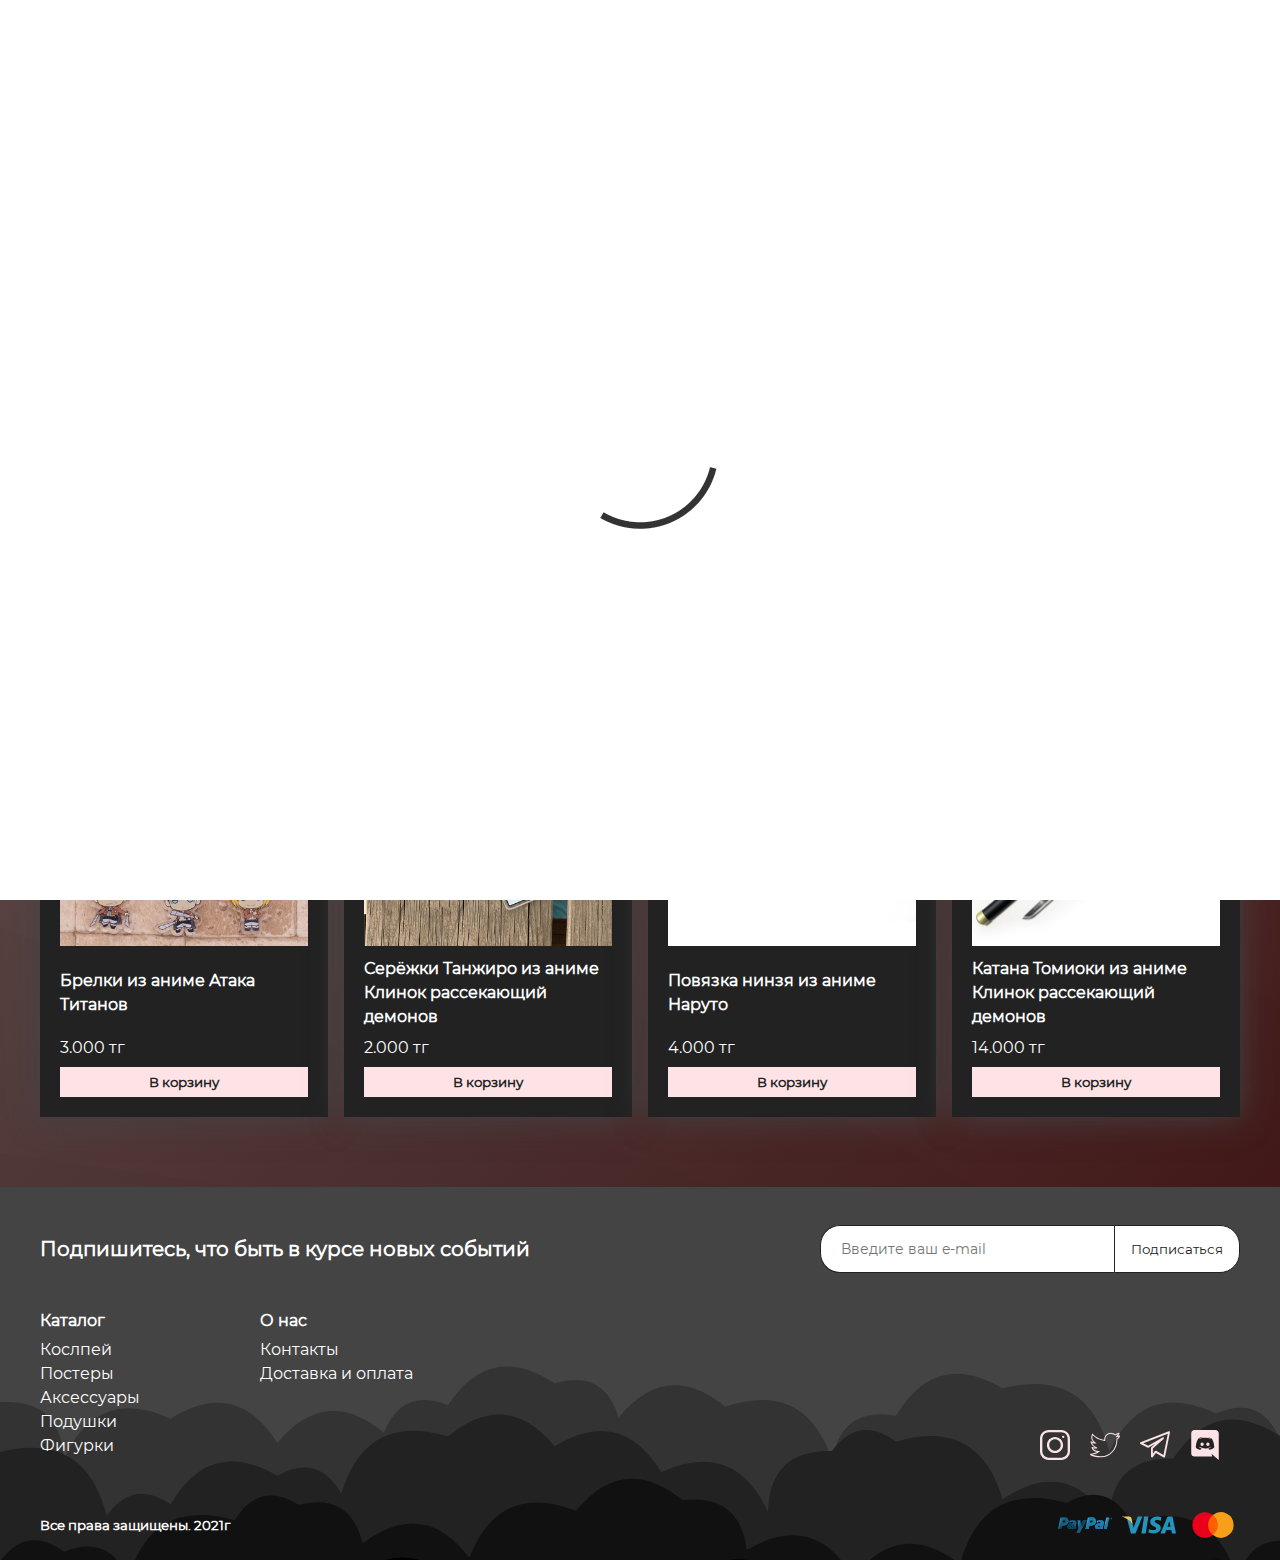
<file: accessories.html>
<!DOCTYPE html>
<html lang="en">
<head>
    <meta charset="UTF-8">
    <meta http-equiv="X-UA-Compatible" content="IE=edge">
    <meta name="viewport" content="width=device-width, initial-scale=1.0">
    <title>Аксессуары</title>
    <link rel="stylesheet" href="./style/style.css">
    <link rel="icon" href="./img/electro.png">
</head>
<body>
    <div class="preloader">
        <div class="loader"></div>
    </div>

    <div class="reg-menu">
        <div class="reg-in">
            <div class="reg-btn-box">
                <div class="reg-btn">
                    <div class="reg-btn-line"></div>
                    <div class="reg-btn-line"></div>
                </div>
            </div>
            <div class="reg-main-box">
                <div class="reg-main-input">
                    <h3 class="reg-title">Регистрация</h3>
                    <input type="text" placeholder="Ваше имя">
                    <input type="text" placeholder="Ваша фамилия">
                    <input type="text" placeholder="Ваш e-mail">
                    <div class="input-box">
                        <input type="date">
                        <button>Регистрация</button>
                    </div>
                </div>
            </div>
            <div class="reg-main-box2">
                <div class="reg-img">
                    <img src="./img/diona.webp" alt="" class="diona">
                </div>
            </div>
        </div>
    </div>
    <div class="log-menu">
        <div class="reg-in">
            <div class="reg-btn-box">
                <div class="log-btn">
                    <div class="reg-btn-line"></div>
                    <div class="reg-btn-line"></div>
                </div>
            </div>
            <div class="reg-main-box2">
                <div class="log-img">
                    <img src="./img/hu-tao.webp" alt="" class="hutao">
                </div>
            </div>
            <div class="reg-main-box">
                <div class="reg-main-input">
                    <h3 class="log-title">Войти</h3>
                    <input type="text" placeholder="Ваш e-mail">
                    <input type="text" placeholder="Введите пароль">
                    <button>Войти</button>
                </div>
            </div>
        </div>
    </div>
    
    <header>
        <div class="head-container">
            <div class="head-button-box">
                <div class="head-button">
                    <div class="head-button-line"></div>
                    <div class="head-button-line"></div>
                    <div class="head-button-line"></div>
                </div>
            </div>
            <div class="head-logo-box">
                <div class="head-logo">
                    <img src="./img/logotype.png" alt="Otaku Store">
                </div>
            </div>
            <nav class="nav-box">
                <div class="nav-input">
                    <input type="text" placeholder="Поиск">
                </div>
                <div class="nav-list">
                    <span class="list-item" id="reg"><a href="##">Вход</a></span>
                    <span class="list-item" id="log"><a href="##">Регистрация</a></span>
                </div>
                <div class="nav-basket">
                    <a href="./basket.html">
                        <img src="./img/basket.svg" alt="Basket">
                    </a>
                </div>
            </nav>
        </div>
    </header>
    <div class="catalog">
        <div class="catalog-inner">
            <h2>Каталог</h2>
            <ul>
                <li class="catalog-item"><a href="./index.html">Главная</a></li>
                <li class="catalog-item"><a href="./cosplay.html">Кослпей</a></li>
                <li class="catalog-item"><a href="./poster.html">Постеры</a></li>
                <li class="catalog-item"><a href="./accessories.html">Аксессуары</a></li>
                <li class="catalog-item"><a href="./pillows.html">Подушки</a></li>
                <li class="catalog-item"><a href="./figurines.html">Фигурки</a></li>
                <li class="catalog-item"><a href="./contacts.html">О нас</a></li>
            </ul>
            <div class="catalog-contacts">
                <div class="catalog-contacts-item">
                    <a href="">IN</a>
                </div>
                <div class="catalog-contacts-item">
                    <a href="">TW</a>
                </div>
                <div class="catalog-contacts-item">
                    <a href="">TG</a>
                </div>
                <div class="catalog-contacts-item">
                    <a href="">DS</a>
                </div>
            </div>
        </div>
    </div>

    <div class="list">
        <div class="container">
            <div class="list-inner">
                <div class="list-inner-text">
                    <h4>Аксессуары</h4>
                </div>
                <div class="list-inner-list2">
                    <div class="list2-item">
                        <div class="list2-item-img">
                            <img src="./img/kulon_naruto.jpeg" alt="">
                        </div>
                        <div class="list2-item-desc">
                            <h4>Брасслет из аниме Наруто</h4>
                            <p>12.000 тг</p>
                        </div>
                        <div class="list2-item-btn">
                            <button>В корзину</button>
                        </div>
                    </div>
                    <div class="list2-item">
                        <div class="list2-item-img">
                            <img src="./img/culon_kitsune.jpeg" alt="">
                        </div>
                        <div class="list2-item-desc">
                            <h4>Маска Кицунэ</h4>
                            <p>15.000 тг</p>
                        </div>
                        <div class="list2-item-btn">
                            <button>В корзину</button>
                        </div>
                    </div>
                    <div class="list2-item">
                        <div class="list2-item-img">
                            <img src="./img/culon_kakeguru.jpg" alt="">
                        </div>
                        <div class="list2-item-desc">
                            <h4>Ожерелье из аниме Безумный Азарт</h4>
                            <p>15.000 тг</p>
                        </div>
                        <div class="list2-item-btn">
                            <button>В корзину</button>
                        </div>
                    </div>
                    <div class="list2-item">
                        <div class="list2-item-img">
                            <img src="./img/culon_ghoul.jpg" alt="">
                        </div>
                        <div class="list2-item-desc">
                            <h4>Маска из аниме Токийский гуль</h4>
                            <p>22.000 тг</p>
                        </div>
                        <div class="list2-item-btn">
                            <button>В корзину</button>
                        </div>
                    </div>
                    <div class="list2-item">
                        <div class="list2-item-img">
                            <img src="./img/brelok-shin.webp" alt="">
                        </div>
                        <div class="list2-item-desc">
                            <h4>Брелки из аниме Атака Титанов</h4>
                            <p>3.000 тг</p>
                        </div>
                        <div class="list2-item-btn">
                            <button>В корзину</button>
                        </div>
                    </div>
                    <div class="list2-item">
                        <div class="list2-item-img">
                            <img src="./img/demon-sds.jpg" alt="">
                        </div>
                        <div class="list2-item-desc">
                            <h4>Серёжки Танжиро из аниме Клинок рассекающий демонов</h4>
                            <p>2.000 тг</p>
                        </div>
                        <div class="list2-item-btn">
                            <button>В корзину</button>
                        </div>
                    </div>
                    <div class="list2-item">
                        <div class="list2-item-img">
                            <img src="./img/naruto-ban.jpg" alt="">
                        </div>
                        <div class="list2-item-desc">
                            <h4>Повязка нинзя из аниме Наруто</h4>
                            <p>4.000 тг</p>
                        </div>
                        <div class="list2-item-btn">
                            <button>В корзину</button>
                        </div>
                    </div>
                    <div class="list2-item">
                        <div class="list2-item-img">
                            <img src="./img/katana.jpg" alt="">
                        </div>
                        <div class="list2-item-desc">
                            <h4>Катана Томиоки из аниме Клинок рассекающий демонов</h4>
                            <p>14.000 тг</p>
                        </div>
                        <div class="list2-item-btn">
                            <button>В корзину</button>
                        </div>
                    </div>
                </div>
            </div>
        </div>
    </div>

    <footer>
        <div class="container">
            <div class="footer-inner">
                <div class="footer-sub">
                    <h4>Подпишитесь, что быть в курсе новых событий</h4>
                    <div class="footer-sub-btn">
                        <input type="text" placeholder="Введите ваш e-mail">
                        <button>Подписаться</button>
                    </div>
                </div>
                <div class="footer-links">
                    <div class="footer-links-item">
                        <h4>Каталог</h4>
                        <ul class="footer-links-list">
                            <li class="footer-list-item"><a href="./cosplay.html">Кослпей</a></li>
                            <li class="footer-list-item"><a href="./poster.html">Постеры</a></li>
                            <li class="footer-list-item"><a href="./accessories.html">Аксессуары</a></li>
                            <li class="footer-list-item"><a href="./pillows.html">Подушки</a></li>
                            <li class="footer-list-item"><a href="./figurines.html">Фигурки</a></li>
                        </ul>
                    </div>
                    <div class="footer-links-item">
                        <h4>О нас</h4>
                        <ul class="footer-links-list">
                            <li class="footer-list-item"><a href="./contacts.html">Контакты</a></li>
                            <li class="footer-list-item"><a href="">Доставка и оплата</a></li>
                        </ul>
                    </div>
                    <div class="footer-links-contacts">
                        <div class="footer-links-contacts-item"><a href="">IN</a></div>
                        <div class="footer-links-contacts-item"><a href="">TW</a></div>
                        <div class="footer-links-contacts-item"><a href="">TG</a></div>
                        <div class="footer-links-contacts-item"><a href="">DS</a></div>
                    </div>
                </div>
                <div class="footer-r">
                    <h5>Все права защищены. 2021г</h5>
                    <div class="footer-card-list">
                        <div class="footer-card"></div>
                        <div class="footer-card"></div>
                        <div class="footer-card"></div>
                    </div>
                </div>
            </div>
        </div>
    </footer>

    <script src="./js/jquery.js"></script>
    <script src="./js/script.js"></script>
</body>
</html>
</file>
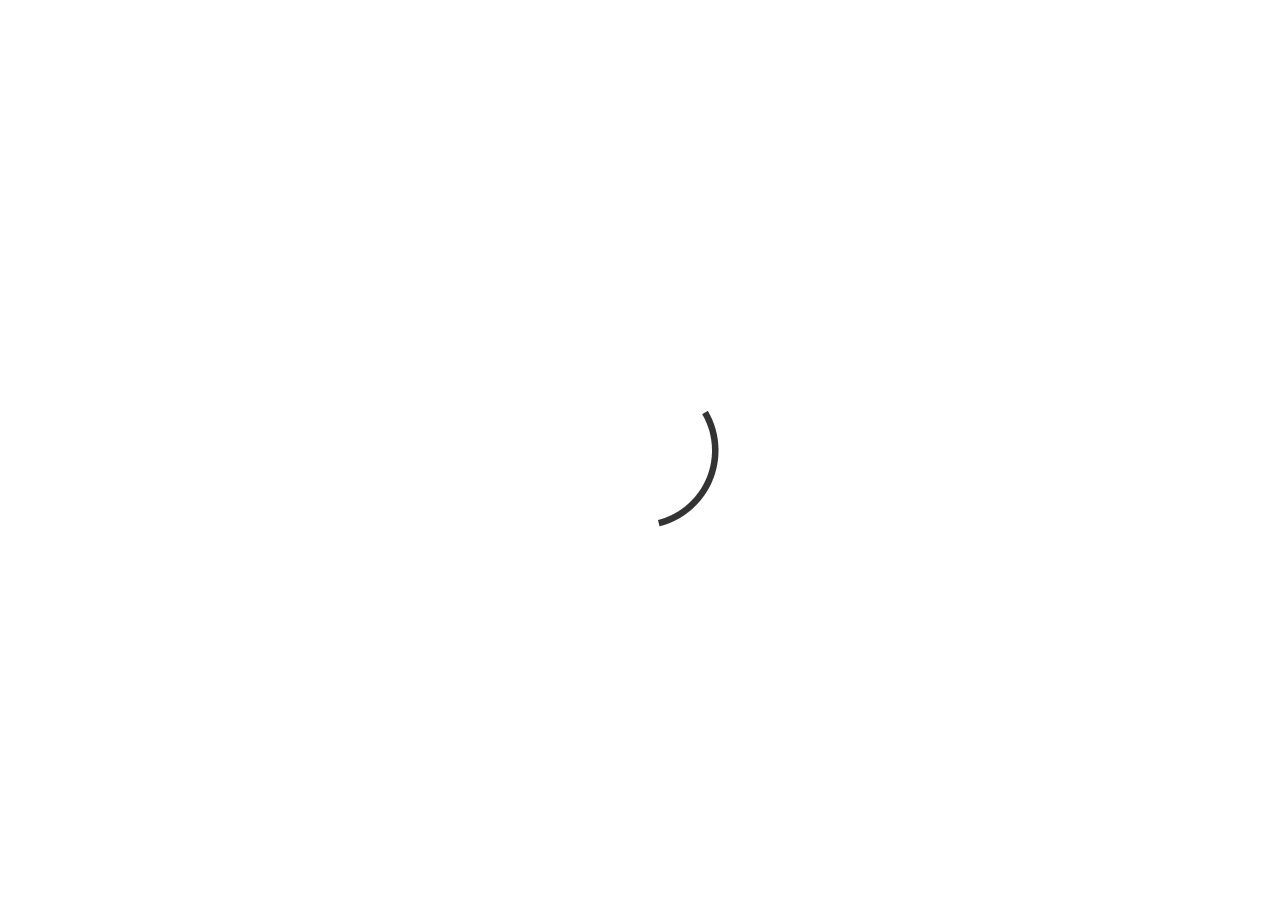
<file: basket.html>
<!DOCTYPE html>
<html lang="en">
<head>
    <meta charset="UTF-8">
    <meta http-equiv="X-UA-Compatible" content="IE=edge">
    <meta name="viewport" content="width=device-width, initial-scale=1.0">
    <title>Корзина</title>
    <link rel="stylesheet" href="./style/style.css">
    <link rel="icon" href="./img/electro.png">
</head>
<body>
    <div class="preloader">
        <div class="loader"></div>
    </div>
    
    <div class="reg-menu">
        <div class="reg-in">
            <div class="reg-btn-box">
                <div class="reg-btn">
                    <div class="reg-btn-line"></div>
                    <div class="reg-btn-line"></div>
                </div>
            </div>
            <div class="reg-main-box">
                <div class="reg-main-input">
                    <h3 class="reg-title">Регистрация</h3>
                    <input type="text" placeholder="Ваше имя">
                    <input type="text" placeholder="Ваша фамилия">
                    <input type="text" placeholder="Ваш e-mail">
                    <div class="input-box">
                        <input type="date">
                        <button>Регистрация</button>
                    </div>
                </div>
            </div>
            <div class="reg-main-box2">
                <div class="reg-img">
                    <img src="./img/diona.webp" alt="" class="diona">
                </div>
            </div>
        </div>
    </div>
    <div class="log-menu">
        <div class="reg-in">
            <div class="reg-btn-box">
                <div class="log-btn">
                    <div class="reg-btn-line"></div>
                    <div class="reg-btn-line"></div>
                </div>
            </div>
            <div class="reg-main-box2">
                <div class="log-img">
                    <img src="./img/hu-tao.webp" alt="" class="hutao">
                </div>
            </div>
            <div class="reg-main-box">
                <div class="reg-main-input">
                    <h3 class="log-title">Войти</h3>
                    <input type="text" placeholder="Ваш e-mail">
                    <input type="text" placeholder="Введите пароль">
                    <button>Войти</button>
                </div>
            </div>
        </div>
    </div>

    <header>
        <div class="head-container">
            <div class="head-button-box">
                <div class="head-button">
                    <div class="head-button-line"></div>
                    <div class="head-button-line"></div>
                    <div class="head-button-line"></div>
                </div>
            </div>
            <div class="head-logo-box">
                <div class="head-logo">
                    <img src="./img/logotype.png" alt="Otaku Store">
                </div>
            </div>
            <nav class="nav-box">
                <div class="nav-input">
                    <input type="text" placeholder="Поиск">
                </div>
                <div class="nav-list">
                    <span class="list-item" id="reg"><a href="##">Вход</a></span>
                    <span class="list-item" id="log"><a href="##">Регистрация</a></span>
                </div>
                <div class="nav-basket">
                    <a href="./basket.html">
                        <img src="./img/basket.svg" alt="Basket">
                    </a>
                </div>
            </nav>
        </div>
    </header>
    <div class="catalog">
        <div class="catalog-inner">
            <h2>Каталог</h2>
            <ul>
                <li class="catalog-item"><a href="./index.html">Главная</a></li>
                <li class="catalog-item"><a href="./cosplay.html">Кослпей</a></li>
                <li class="catalog-item"><a href="./poster.html">Постеры</a></li>
                <li class="catalog-item"><a href="./accessories.html">Аксессуары</a></li>
                <li class="catalog-item"><a href="./pillows.html">Подушки</a></li>
                <li class="catalog-item"><a href="./figurines.html">Фигурки</a></li>
                <li class="catalog-item"><a href="./contacts.html">О нас</a></li>
            </ul>
            <div class="catalog-contacts">
                <div class="catalog-contacts-item">
                    <a href="">IN</a>
                </div>
                <div class="catalog-contacts-item">
                    <a href="">TW</a>
                </div>
                <div class="catalog-contacts-item">
                    <a href="">TG</a>
                </div>
                <div class="catalog-contacts-item">
                    <a href="">DS</a>
                </div>
            </div>
        </div>
    </div>
    <div class="basket">
        <div class="container">
            <div class="basket-inner">
                <h3>Корзина</h3>
                <div class="basket-empty">
                    <img src="./img/qiqi.png" alt="Empty">
                    <p>Корзина пуста...</p>
                </div>
            </div>
        </div>
    </div>

    <script src="./js/jquery.js"></script>
    <script src="./js/script.js"></script>
</body>
</html>
</file>
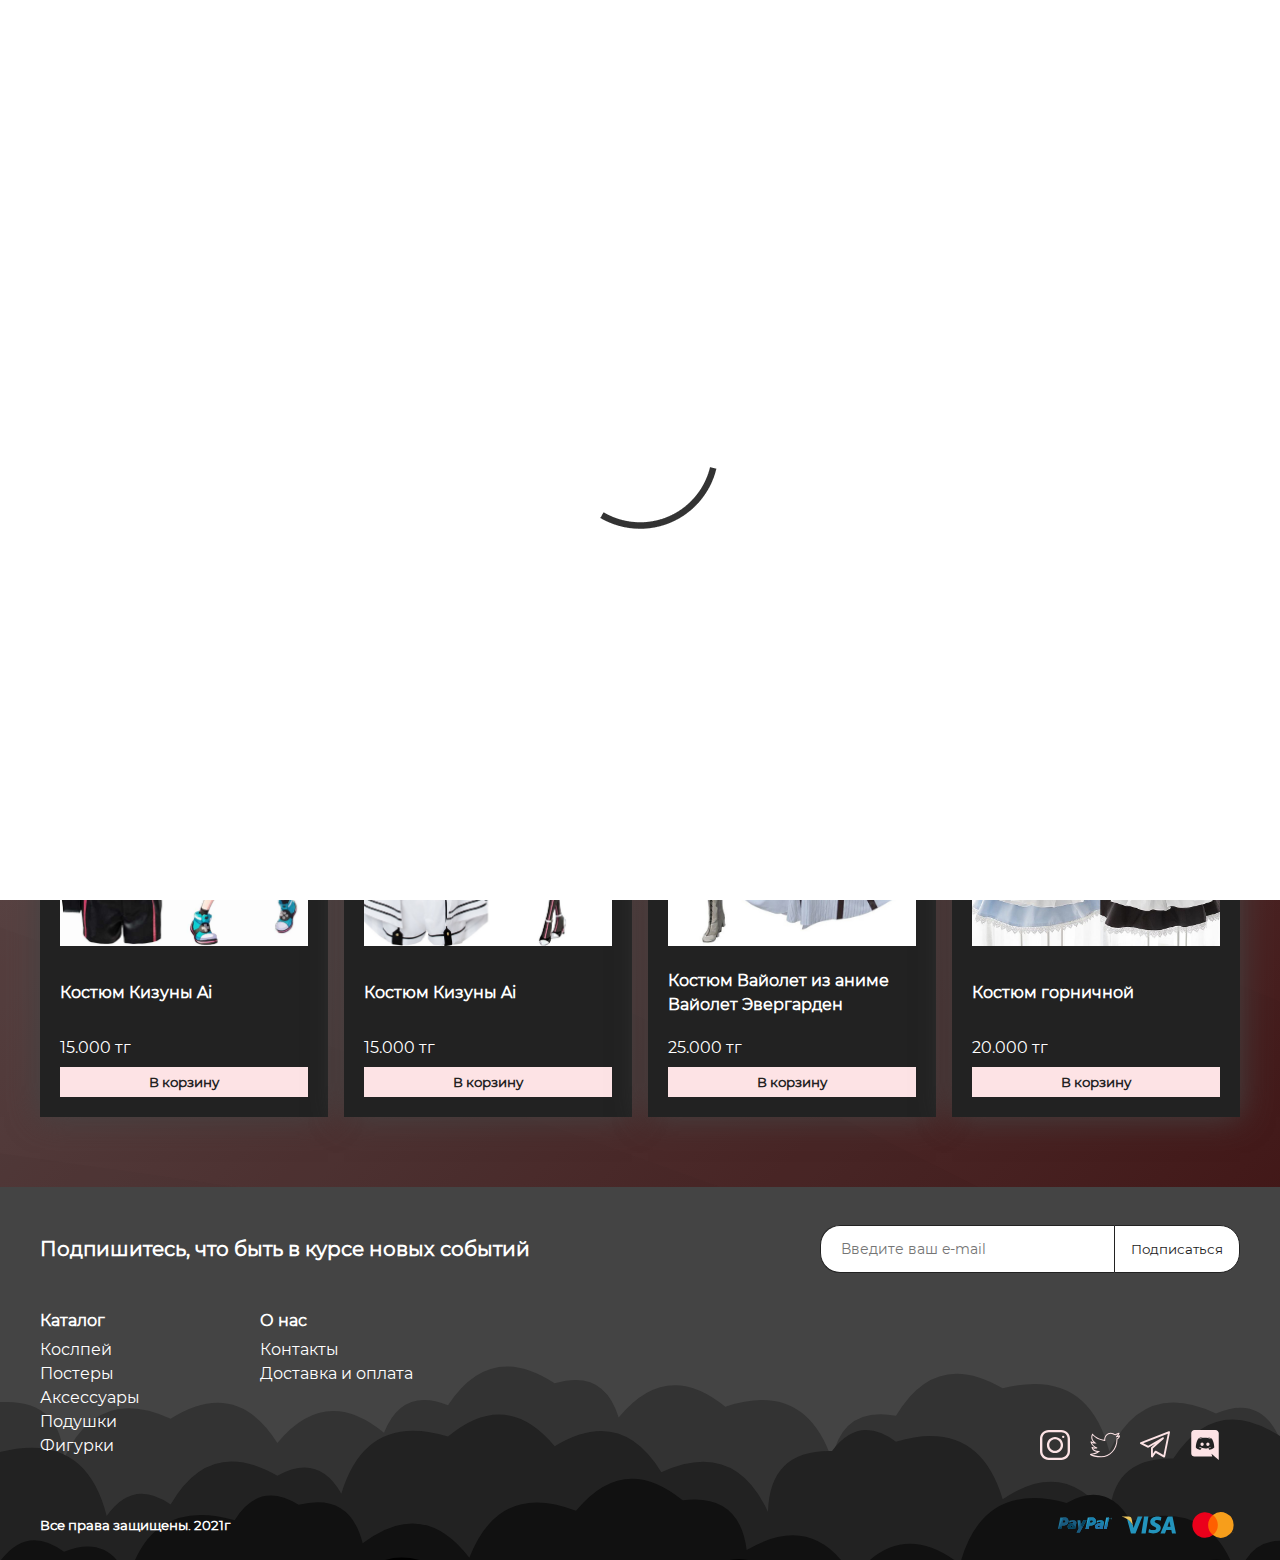
<file: cosplay.html>
<!DOCTYPE html>
<html lang="en">
<head>
    <meta charset="UTF-8">
    <meta http-equiv="X-UA-Compatible" content="IE=edge">
    <meta name="viewport" content="width=device-width, initial-scale=1.0">
    <title>Кослпей</title>
    <link rel="stylesheet" href="./style/style.css">
    <link rel="icon" href="./img/electro.png">
</head>
<body>
    <div class="preloader">
        <div class="loader"></div>
    </div>

    <div class="reg-menu">
        <div class="reg-in">
            <div class="reg-btn-box">
                <div class="reg-btn">
                    <div class="reg-btn-line"></div>
                    <div class="reg-btn-line"></div>
                </div>
            </div>
            <div class="reg-main-box">
                <div class="reg-main-input">
                    <h3 class="reg-title">Регистрация</h3>
                    <input type="text" placeholder="Ваше имя">
                    <input type="text" placeholder="Ваша фамилия">
                    <input type="text" placeholder="Ваш e-mail">
                    <div class="input-box">
                        <input type="date">
                        <button>Регистрация</button>
                    </div>
                </div>
            </div>
            <div class="reg-main-box2">
                <div class="reg-img">
                    <img src="./img/diona.webp" alt="" class="diona">
                </div>
            </div>
        </div>
    </div>
    <div class="log-menu">
        <div class="reg-in">
            <div class="reg-btn-box">
                <div class="log-btn">
                    <div class="reg-btn-line"></div>
                    <div class="reg-btn-line"></div>
                </div>
            </div>
            <div class="reg-main-box2">
                <div class="log-img">
                    <img src="./img/hu-tao.webp" alt="" class="hutao">
                </div>
            </div>
            <div class="reg-main-box">
                <div class="reg-main-input">
                    <h3 class="log-title">Войти</h3>
                    <input type="text" placeholder="Ваш e-mail">
                    <input type="text" placeholder="Введите пароль">
                    <button>Войти</button>
                </div>
            </div>
        </div>
    </div>

    <header>
        <div class="head-container">
            <div class="head-button-box">
                <div class="head-button">
                    <div class="head-button-line"></div>
                    <div class="head-button-line"></div>
                    <div class="head-button-line"></div>
                </div>
            </div>
            <div class="head-logo-box">
                <div class="head-logo">
                    <img src="./img/logotype.png" alt="Otaku Store">
                </div>
            </div>
            <nav class="nav-box">
                <div class="nav-input">
                    <input type="text" placeholder="Поиск">
                </div>
                <div class="nav-list">
                    <span class="list-item" id="log"><a href="##">Вход</a></span>
                    <span class="list-item" id="reg"><a href="##">Регистрация</a></span>
                </div>
                <div class="nav-basket">
                    <a href="./basket.html">
                        <img src="./img/basket.svg" alt="Basket">
                    </a>
                </div>
            </nav>
        </div>
    </header>
    <div class="catalog">
        <div class="catalog-inner">
            <h2>Каталог</h2>
            <ul>
                <li class="catalog-item"><a href="./index.html">Главная</a></li>
                <li class="catalog-item"><a href="./cosplay.html">Кослпей</a></li>
                <li class="catalog-item"><a href="./poster.html">Постеры</a></li>
                <li class="catalog-item"><a href="./accessories.html">Аксессуары</a></li>
                <li class="catalog-item"><a href="./pillows.html">Подушки</a></li>
                <li class="catalog-item"><a href="./figurines.html">Фигурки</a></li>
                <li class="catalog-item"><a href="./contacts.html">О нас</a></li>
            </ul>
            <div class="catalog-contacts">
                <div class="catalog-contacts-item">
                    <a href="">IN</a>
                </div>
                <div class="catalog-contacts-item">
                    <a href="">TW</a>
                </div>
                <div class="catalog-contacts-item">
                    <a href="">TG</a>
                </div>
                <div class="catalog-contacts-item">
                    <a href="">DS</a>
                </div>
            </div>
        </div>
    </div>

    <div class="list">
        <div class="container">
            <div class="list-inner">
                <div class="list-inner-text">
                    <h4>Кослей товары</h4>
                </div>
                <div class="list-inner-list2">
                    <div class="list2-item">
                        <div class="list2-item-img">
                            <img src="./img/nezuko.jpg" alt="">
                        </div>
                        <div class="list2-item-desc">
                            <h4>Костюм Незуко из аниме Клинок рассекающий демонов</h4>
                            <p>24.000 тг</p>
                        </div>
                        <div class="list2-item-btn">
                            <button>В корзину</button>
                        </div>
                    </div>
                    <div class="list2-item">
                        <div class="list2-item-img">
                            <img src="./img/naruto_akatsuki.jpg" alt="">
                        </div>
                        <div class="list2-item-desc">
                            <h4>Плащ Акацуки из аниме Наруто</h4>
                            <p>20.000 тг</p>
                        </div>
                        <div class="list2-item-btn">
                            <button>В корзину</button>
                        </div>
                    </div>
                    <div class="list2-item">
                        <div class="list2-item-img">
                            <img src="./img/shingeki_plash.jpg" alt="">
                        </div>
                        <div class="list2-item-desc">
                            <h4>Плащ из аниме Атака Титанов</h4>
                            <p>15.000 тг</p>
                        </div>
                        <div class="list2-item-btn">
                            <button>В корзину</button>
                        </div>
                    </div>
                    <div class="list2-item">
                        <div class="list2-item-img">
                            <img src="./img/shinobu.webp" alt="">
                        </div>
                        <div class="list2-item-desc">
                            <h4>Костюм Шинобу из аниме Клинок рассекающий демонов</h4>
                            <p>32.000 тг</p>
                        </div>
                        <div class="list2-item-btn">
                            <button>В корзину</button>
                        </div>
                    </div>
                    <div class="list2-item">
                        <div class="list2-item-img">
                            <img src="./img/kizuna1.jpg" alt="">
                        </div>
                        <div class="list2-item-desc">
                            <h4>Костюм Кизуны Ai</h4>
                            <p>15.000 тг</p>
                        </div>
                        <div class="list2-item-btn">
                            <button>В корзину</button>
                        </div>
                    </div>
                    <div class="list2-item">
                        <div class="list2-item-img">
                            <img src="./img/kizuna2.jpg" alt="">
                        </div>
                        <div class="list2-item-desc">
                            <h4>Костюм Кизуны Ai</h4>
                            <p>15.000 тг</p>
                        </div>
                        <div class="list2-item-btn">
                            <button>В корзину</button>
                        </div>
                    </div>
                    <div class="list2-item">
                        <div class="list2-item-img">
                            <img src="./img/violet.jpg" alt="">
                        </div>
                        <div class="list2-item-desc">
                            <h4>Костюм Вайолет из аниме Вайолет Эвергарден</h4>
                            <p>25.000 тг</p>
                        </div>
                        <div class="list2-item-btn">
                            <button>В корзину</button>
                        </div>
                    </div>
                    <div class="list2-item">
                        <div class="list2-item-img">
                            <img src="./img/maid.jpg" alt="">
                        </div>
                        <div class="list2-item-desc">
                            <h4>Костюм горничной</h4>
                            <p>20.000 тг</p>
                        </div>
                        <div class="list2-item-btn">
                            <button>В корзину</button>
                        </div>
                    </div>
                </div>
            </div>
        </div>
    </div>

    <footer>
        <div class="container">
            <div class="footer-inner">
                <div class="footer-sub">
                    <h4>Подпишитесь, что быть в курсе новых событий</h4>
                    <div class="footer-sub-btn">
                        <input type="text" placeholder="Введите ваш e-mail">
                        <button>Подписаться</button>
                    </div>
                </div>
                <div class="footer-links">
                    <div class="footer-links-item">
                        <h4>Каталог</h4>
                        <ul class="footer-links-list">
                            <li class="footer-list-item"><a href="./cosplay.html">Кослпей</a></li>
                            <li class="footer-list-item"><a href="./poster.html">Постеры</a></li>
                            <li class="footer-list-item"><a href="./accessories.html">Аксессуары</a></li>
                            <li class="footer-list-item"><a href="./pillows.html">Подушки</a></li>
                            <li class="footer-list-item"><a href="./figurines.html">Фигурки</a></li>
                        </ul>
                    </div>
                    <div class="footer-links-item">
                        <h4>О нас</h4>
                        <ul class="footer-links-list">
                            <li class="footer-list-item"><a href="./contacts.html">Контакты</a></li>
                            <li class="footer-list-item"><a href="">Доставка и оплата</a></li>
                        </ul>
                    </div>
                    <div class="footer-links-contacts">
                        <div class="footer-links-contacts-item"><a href="">IN</a></div>
                        <div class="footer-links-contacts-item"><a href="">TW</a></div>
                        <div class="footer-links-contacts-item"><a href="">TG</a></div>
                        <div class="footer-links-contacts-item"><a href="">DS</a></div>
                    </div>
                </div>
                <div class="footer-r">
                    <h5>Все права защищены. 2021г</h5>
                    <div class="footer-card-list">
                        <div class="footer-card"></div>
                        <div class="footer-card"></div>
                        <div class="footer-card"></div>
                    </div>
                </div>
            </div>
        </div>
    </footer>
    
    <script src="./js/jquery.js"></script>
    <script src="./js/script.js"></script>
</body>
</html>
</file>
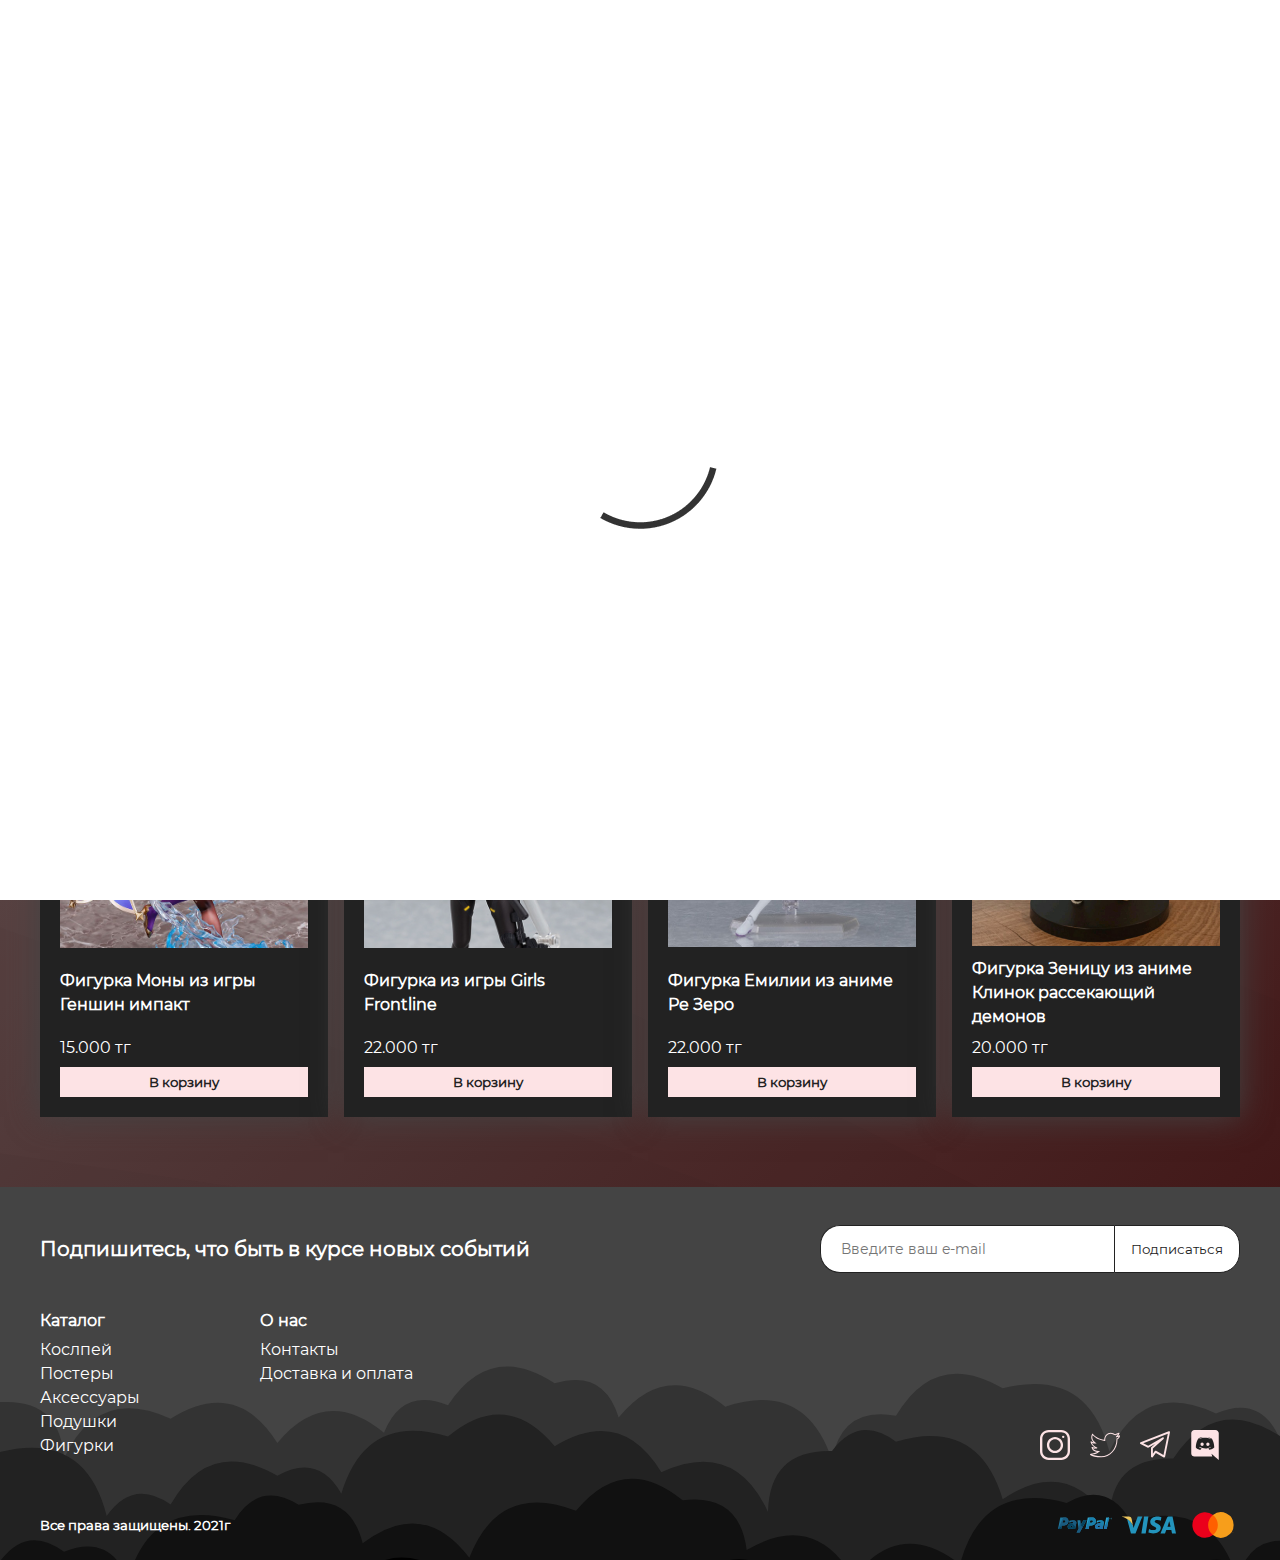
<file: figurines.html>
<!DOCTYPE html>
<html lang="en">
<head>
    <meta charset="UTF-8">
    <meta http-equiv="X-UA-Compatible" content="IE=edge">
    <meta name="viewport" content="width=device-width, initial-scale=1.0">
    <title>Фигурки</title>
    <link rel="stylesheet" href="./style/style.css">
    <link rel="icon" href="./img/electro.png">
</head>
<body>
    <div class="preloader">
        <div class="loader"></div>
    </div>
        
    <div class="reg-menu">
        <div class="reg-in">
            <div class="reg-btn-box">
                <div class="reg-btn">
                    <div class="reg-btn-line"></div>
                    <div class="reg-btn-line"></div>
                </div>
            </div>
            <div class="reg-main-box">
                <div class="reg-main-input">
                    <h3 class="reg-title">Регистрация</h3>
                    <input type="text" placeholder="Ваше имя">
                    <input type="text" placeholder="Ваша фамилия">
                    <input type="text" placeholder="Ваш e-mail">
                    <div class="input-box">
                        <input type="date">
                        <button>Регистрация</button>
                    </div>
                </div>
            </div>
            <div class="reg-main-box2">
                <div class="reg-img">
                    <img src="./img/diona.webp" alt="" class="diona">
                </div>
            </div>
        </div>
    </div>
    <div class="log-menu">
        <div class="reg-in">
            <div class="reg-btn-box">
                <div class="log-btn">
                    <div class="reg-btn-line"></div>
                    <div class="reg-btn-line"></div>
                </div>
            </div>
            <div class="reg-main-box2">
                <div class="log-img">
                    <img src="./img/hu-tao.webp" alt="" class="hutao">
                </div>
            </div>
            <div class="reg-main-box">
                <div class="reg-main-input">
                    <h3 class="log-title">Войти</h3>
                    <input type="text" placeholder="Ваш e-mail">
                    <input type="text" placeholder="Введите пароль">
                    <button>Войти</button>
                </div>
            </div>
        </div>
    </div>

    <header>
        <div class="head-container">
            <div class="head-button-box">
                <div class="head-button">
                    <div class="head-button-line"></div>
                    <div class="head-button-line"></div>
                    <div class="head-button-line"></div>
                </div>
            </div>
            <div class="head-logo-box">
                <div class="head-logo">
                    <img src="./img/logotype.png" alt="Otaku Store">
                </div>
            </div>
            <nav class="nav-box">
                <div class="nav-input">
                    <input type="text" placeholder="Поиск">
                </div>
                <div class="nav-list">
                    <span class="list-item" id="log"><a href="##">Вход</a></span>
                    <span class="list-item" id="reg"><a href="##">Регистрация</a></span>
                </div>
                <div class="nav-basket">
                    <a href="./basket.html">
                        <img src="./img/basket.svg" alt="Basket">
                    </a>
                </div>
            </nav>
        </div>
    </header>
    <div class="catalog">
        <div class="catalog-inner">
            <h2>Каталог</h2>
            <ul>
                <li class="catalog-item"><a href="./index.html">Главная</a></li>
                <li class="catalog-item"><a href="./cosplay.html">Кослпей</a></li>
                <li class="catalog-item"><a href="./poster.html">Постеры</a></li>
                <li class="catalog-item"><a href="./accessories.html">Аксессуары</a></li>
                <li class="catalog-item"><a href="./pillows.html">Подушки</a></li>
                <li class="catalog-item"><a href="./figurines.html">Фигурки</a></li>
                <li class="catalog-item"><a href="./contacts.html">О нас</a></li>
            </ul>
            <div class="catalog-contacts">
                <div class="catalog-contacts-item">
                    <a href="">IN</a>
                </div>
                <div class="catalog-contacts-item">
                    <a href="">TW</a>
                </div>
                <div class="catalog-contacts-item">
                    <a href="">TG</a>
                </div>
                <div class="catalog-contacts-item">
                    <a href="">DS</a>
                </div>
            </div>
        </div>
    </div>

    <div class="list">
        <div class="container">
            <div class="list-inner">
                <div class="list-inner-text">
                    <h4>Фигурки</h4>
                </div>
                <div class="list-inner-list2">
                    <div class="list2-item">
                        <div class="list2-item-img">
                            <img src="./img/fig_aonoexo.jpg" alt="">
                        </div>
                        <div class="list2-item-desc">
                            <h4>Фигурка из аниме Синий Экзорцист</h4>
                            <p>19.000 тг</p>
                        </div>
                        <div class="list2-item-btn">
                            <button>В корзину</button>
                        </div>
                    </div>
                    <div class="list2-item">
                        <div class="list2-item-img">
                            <img src="./img/fig_hutao.jpg" alt="">
                        </div>
                        <div class="list2-item-desc">
                            <h4>Акриловая фигурка Ху Тао из игры Геншиг импакт</h4>
                            <p>15.000 тг</p>
                        </div>
                        <div class="list2-item-btn">
                            <button>В корзину</button>
                        </div>
                    </div>
                    <div class="list2-item">
                        <div class="list2-item-img">
                            <img src="./img/fig_klee.jpg" alt="">
                        </div>
                        <div class="list2-item-desc">
                            <h4>Фиугрка Кли из игры Геншин импакт</h4>
                            <p>15.000 тг</p>
                        </div>
                        <div class="list2-item-btn">
                            <button>В корзину</button>
                        </div>
                    </div>
                    <div class="list2-item">
                        <div class="list2-item-img">
                            <img src="./img/fig_zhongli.jpg" alt="">
                        </div>
                        <div class="list2-item-desc">
                            <h4>Акриловая фигурка Чжун Ли из игры Геншин импакт</h4>
                            <p>15.000 тг</p>
                        </div>
                        <div class="list2-item-btn">
                            <button>В корзину</button>
                        </div>
                    </div>
                    <div class="list2-item">
                        <div class="list2-item-img">
                            <img src="./img/fig_mona.jpg" alt="">
                        </div>
                        <div class="list2-item-desc">
                            <h4>Фигурка Моны из игры Геншин импакт</h4>
                            <p>15.000 тг</p>
                        </div>
                        <div class="list2-item-btn">
                            <button>В корзину</button>
                        </div>
                    </div>
                    <div class="list2-item">
                        <div class="list2-item-img">
                            <img src="./img/fig_girlsfront.jpg" alt="">
                        </div>
                        <div class="list2-item-desc">
                            <h4>Фигурка из игры Girls Frontline</h4>
                            <p>22.000 тг</p>
                        </div>
                        <div class="list2-item-btn">
                            <button>В корзину</button>
                        </div>
                    </div>
                    <div class="list2-item">
                        <div class="list2-item-img">
                            <img src="./img/fig_emilia.jpg" alt="">
                        </div>
                        <div class="list2-item-desc">
                            <h4>Фигурка Емилии из аниме Ре Зеро</h4>
                            <p>22.000 тг</p>
                        </div>
                        <div class="list2-item-btn">
                            <button>В корзину</button>
                        </div>
                    </div>
                    <div class="list2-item">
                        <div class="list2-item-img">
                            <img src="./img/fig_zenitsu.png" alt="">
                        </div>
                        <div class="list2-item-desc">
                            <h4>Фигурка Зеницу из аниме Клинок рассекающий демонов</h4>
                            <p>20.000 тг</p>
                        </div>
                        <div class="list2-item-btn">
                            <button>В корзину</button>
                        </div>
                    </div>
                </div>
            </div>
        </div>
    </div>

    <footer>
        <div class="container">
            <div class="footer-inner">
                <div class="footer-sub">
                    <h4>Подпишитесь, что быть в курсе новых событий</h4>
                    <div class="footer-sub-btn">
                        <input type="text" placeholder="Введите ваш e-mail">
                        <button>Подписаться</button>
                    </div>
                </div>
                <div class="footer-links">
                    <div class="footer-links-item">
                        <h4>Каталог</h4>
                        <ul class="footer-links-list">
                            <li class="footer-list-item"><a href="./cosplay.html">Кослпей</a></li>
                            <li class="footer-list-item"><a href="./poster.html">Постеры</a></li>
                            <li class="footer-list-item"><a href="./accessories.html">Аксессуары</a></li>
                            <li class="footer-list-item"><a href="./pillows.html">Подушки</a></li>
                            <li class="footer-list-item"><a href="./figurines.html">Фигурки</a></li>
                        </ul>
                    </div>
                    <div class="footer-links-item">
                        <h4>О нас</h4>
                        <ul class="footer-links-list">
                            <li class="footer-list-item"><a href="./contacts.html">Контакты</a></li>
                            <li class="footer-list-item"><a href="">Доставка и оплата</a></li>
                        </ul>
                    </div>
                    <div class="footer-links-contacts">
                        <div class="footer-links-contacts-item"><a href="">IN</a></div>
                        <div class="footer-links-contacts-item"><a href="">TW</a></div>
                        <div class="footer-links-contacts-item"><a href="">TG</a></div>
                        <div class="footer-links-contacts-item"><a href="">DS</a></div>
                    </div>
                </div>
                <div class="footer-r">
                    <h5>Все права защищены. 2021г</h5>
                    <div class="footer-card-list">
                        <div class="footer-card"></div>
                        <div class="footer-card"></div>
                        <div class="footer-card"></div>
                    </div>
                </div>
            </div>
        </div>
    </footer>

    <script src="./js/jquery.js"></script>
    <script src="./js/script.js"></script>
</body>
</html>
</file>
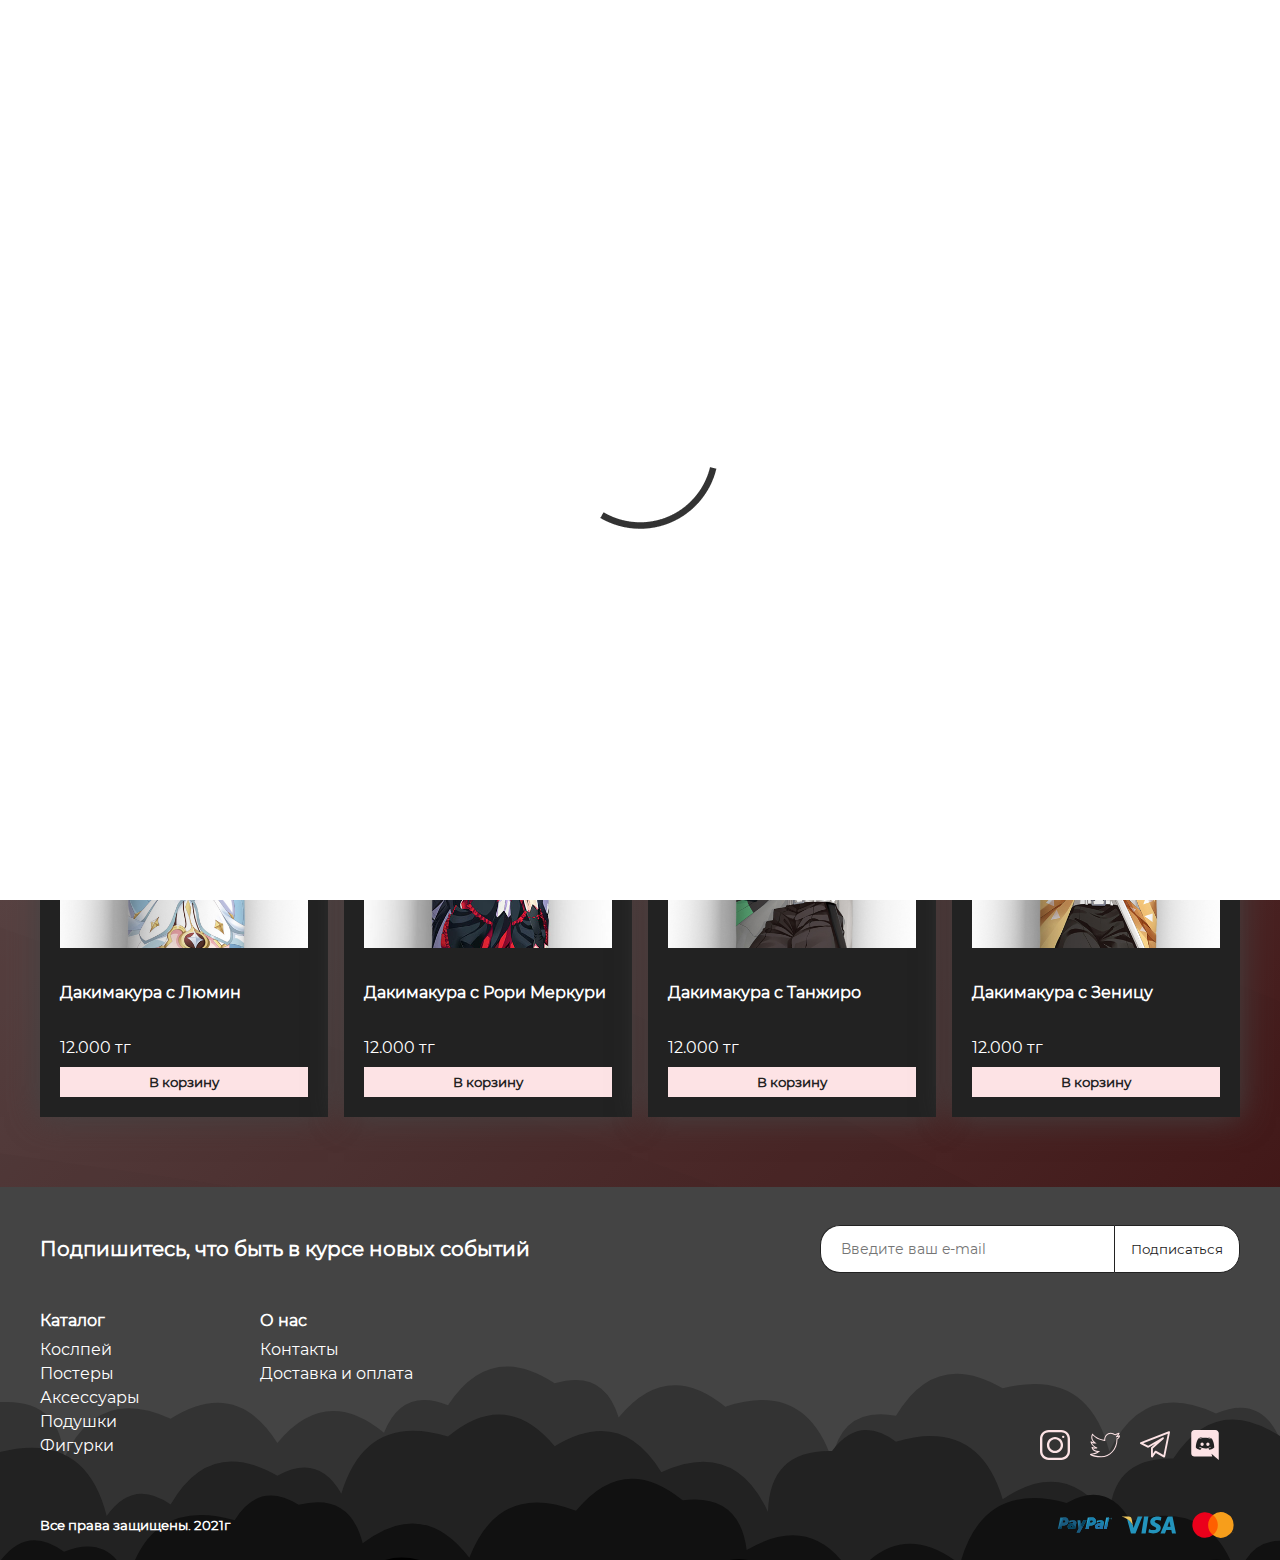
<file: pillows.html>
<!DOCTYPE html>
<html lang="en">
<head>
    <meta charset="UTF-8">
    <meta http-equiv="X-UA-Compatible" content="IE=edge">
    <meta name="viewport" content="width=device-width, initial-scale=1.0">
    <title>Подушки</title>
    <link rel="stylesheet" href="./style/style.css">
    <link rel="icon" href="./img/electro.png">
</head>
<body>
    <div class="preloader">
        <div class="loader"></div>
    </div>
    
    <div class="reg-menu">
        <div class="reg-in">
            <div class="reg-btn-box">
                <div class="reg-btn">
                    <div class="reg-btn-line"></div>
                    <div class="reg-btn-line"></div>
                </div>
            </div>
            <div class="reg-main-box">
                <div class="reg-main-input">
                    <h3 class="reg-title">Регистрация</h3>
                    <input type="text" placeholder="Ваше имя">
                    <input type="text" placeholder="Ваша фамилия">
                    <input type="text" placeholder="Ваш e-mail">
                    <div class="input-box">
                        <input type="date">
                        <button>Регистрация</button>
                    </div>
                </div>
            </div>
            <div class="reg-main-box2">
                <div class="reg-img">
                    <img src="./img/diona.webp" alt="" class="diona">
                </div>
            </div>
        </div>
    </div>
    <div class="log-menu">
        <div class="reg-in">
            <div class="reg-btn-box">
                <div class="log-btn">
                    <div class="reg-btn-line"></div>
                    <div class="reg-btn-line"></div>
                </div>
            </div>
            <div class="reg-main-box2">
                <div class="log-img">
                    <img src="./img/hu-tao.webp" alt="" class="hutao">
                </div>
            </div>
            <div class="reg-main-box">
                <div class="reg-main-input">
                    <h3 class="log-title">Войти</h3>
                    <input type="text" placeholder="Ваш e-mail">
                    <input type="text" placeholder="Введите пароль">
                    <button>Войти</button>
                </div>
            </div>
        </div>
    </div>

    <header>
        <div class="head-container">
            <div class="head-button-box">
                <div class="head-button">
                    <div class="head-button-line"></div>
                    <div class="head-button-line"></div>
                    <div class="head-button-line"></div>
                </div>
            </div>
            <div class="head-logo-box">
                <div class="head-logo">
                    <img src="./img/logotype.png" alt="Otaku Store">
                </div>
            </div>
            <nav class="nav-box">
                <div class="nav-input">
                    <input type="text" placeholder="Поиск">
                </div>
                <div class="nav-list">
                    <span class="list-item" id="log"><a href="##">Вход</a></span>
                    <span class="list-item" id="reg"><a href="##">Регистрация</a></span>
                </div>
                <div class="nav-basket">
                    <a href="./basket.html">
                        <img src="./img/basket.svg" alt="Basket">
                    </a>
                </div>
            </nav>
        </div>
    </header>
    <div class="catalog">
        <div class="catalog-inner">
            <h2>Каталог</h2>
            <ul>
                <li class="catalog-item"><a href="./index.html">Главная</a></li>
                <li class="catalog-item"><a href="./cosplay.html">Кослпей</a></li>
                <li class="catalog-item"><a href="./poster.html">Постеры</a></li>
                <li class="catalog-item"><a href="./accessories.html">Аксессуары</a></li>
                <li class="catalog-item"><a href="./pillows.html">Подушки</a></li>
                <li class="catalog-item"><a href="./figurines.html">Фигурки</a></li>
                <li class="catalog-item"><a href="./contacts.html">О нас</a></li>
            </ul>
            <div class="catalog-contacts">
                <div class="catalog-contacts-item">
                    <a href="">IN</a>
                </div>
                <div class="catalog-contacts-item">
                    <a href="">TW</a>
                </div>
                <div class="catalog-contacts-item">
                    <a href="">TG</a>
                </div>
                <div class="catalog-contacts-item">
                    <a href="">DS</a>
                </div>
            </div>
        </div>
    </div>

    <div class="list">
        <div class="container">
            <div class="list-inner">
                <div class="list-inner-text">
                    <h4>Дакимакуры</h4>
                </div>
                <div class="list-inner-list2">
                    <div class="list2-item">
                        <div class="list2-item-img">
                            <img src="./img/dk-asuna.jpg" alt="">
                        </div>
                        <div class="list2-item-desc">
                            <h4>Дакимакура с Асуной</h4>
                            <p>12.000 тг</p>
                        </div>
                        <div class="list2-item-btn">
                            <button>В корзину</button>
                        </div>
                    </div>
                    <div class="list2-item">
                        <div class="list2-item-img">
                            <img src="./img/dk-chika.jpg" alt="">
                        </div>
                        <div class="list2-item-desc">
                            <h4>Дакимакура с Чикой</h4>
                            <p>12.000 тг</p>
                        </div>
                        <div class="list2-item-btn">
                            <button>В корзину</button>
                        </div>
                    </div>
                    <div class="list2-item">
                        <div class="list2-item-img">
                            <img src="./img/dk-emilia.jpg" alt="">
                        </div>
                        <div class="list2-item-desc">
                            <h4>Дакимакура с Емилией</h4>
                            <p>12.000 тг</p>
                        </div>
                        <div class="list2-item-btn">
                            <button>В корзину</button>
                        </div>
                    </div>
                    <div class="list2-item">
                        <div class="list2-item-img">
                            <img src="./img/dk-jibril.jpg" alt="">
                        </div>
                        <div class="list2-item-desc">
                            <h4>Дакимакура с Джибрил</h4>
                            <p>12.000 тг</p>
                        </div>
                        <div class="list2-item-btn">
                            <button>В корзину</button>
                        </div>
                    </div>
                    <div class="list2-item">
                        <div class="list2-item-img">
                            <img src="./img/dk-lumine.jpg" alt="">
                        </div>
                        <div class="list2-item-desc">
                            <h4>Дакимакура с Люмин</h4>
                            <p>12.000 тг</p>
                        </div>
                        <div class="list2-item-btn">
                            <button>В корзину</button>
                        </div>
                    </div>
                    <div class="list2-item">
                        <div class="list2-item-img">
                            <img src="./img/dk-rory.jpg" alt="">
                        </div>
                        <div class="list2-item-desc">
                            <h4>Дакимакура с Рори Меркури</h4>
                            <p>12.000 тг</p>
                        </div>
                        <div class="list2-item-btn">
                            <button>В корзину</button>
                        </div>
                    </div>
                    <div class="list2-item">
                        <div class="list2-item-img">
                            <img src="./img/dk-tanjiro.jpg" alt="">
                        </div>
                        <div class="list2-item-desc">
                            <h4>Дакимакура с Танжиро</h4>
                            <p>12.000 тг</p>
                        </div>
                        <div class="list2-item-btn">
                            <button>В корзину</button>
                        </div>
                    </div>
                    <div class="list2-item">
                        <div class="list2-item-img">
                            <img src="./img/dk-zenitsu.jpg" alt="">
                        </div>
                        <div class="list2-item-desc">
                            <h4>Дакимакура с Зеницу</h4>
                            <p>12.000 тг</p>
                        </div>
                        <div class="list2-item-btn">
                            <button>В корзину</button>
                        </div>
                    </div>
                </div>
            </div>
        </div>
    </div>

    <footer>
        <div class="container">
            <div class="footer-inner">
                <div class="footer-sub">
                    <h4>Подпишитесь, что быть в курсе новых событий</h4>
                    <div class="footer-sub-btn">
                        <input type="text" placeholder="Введите ваш e-mail">
                        <button>Подписаться</button>
                    </div>
                </div>
                <div class="footer-links">
                    <div class="footer-links-item">
                        <h4>Каталог</h4>
                        <ul class="footer-links-list">
                            <li class="footer-list-item"><a href="./cosplay.html">Кослпей</a></li>
                            <li class="footer-list-item"><a href="./poster.html">Постеры</a></li>
                            <li class="footer-list-item"><a href="./accessories.html">Аксессуары</a></li>
                            <li class="footer-list-item"><a href="./pillows.html">Подушки</a></li>
                            <li class="footer-list-item"><a href="./figurines.html">Фигурки</a></li>
                        </ul>
                    </div>
                    <div class="footer-links-item">
                        <h4>О нас</h4>
                        <ul class="footer-links-list">
                            <li class="footer-list-item"><a href="./contacts.html">Контакты</a></li>
                            <li class="footer-list-item"><a href="">Доставка и оплата</a></li>
                        </ul>
                    </div>
                    <div class="footer-links-contacts">
                        <div class="footer-links-contacts-item"><a href="">IN</a></div>
                        <div class="footer-links-contacts-item"><a href="">TW</a></div>
                        <div class="footer-links-contacts-item"><a href="">TG</a></div>
                        <div class="footer-links-contacts-item"><a href="">DS</a></div>
                    </div>
                </div>
                <div class="footer-r">
                    <h5>Все права защищены. 2021г</h5>
                    <div class="footer-card-list">
                        <div class="footer-card"></div>
                        <div class="footer-card"></div>
                        <div class="footer-card"></div>
                    </div>
                </div>
            </div>
        </div>
    </footer>

    <script src="./js/jquery.js"></script>
    <script src="./js/script.js"></script>
</body>
</html>
</file>
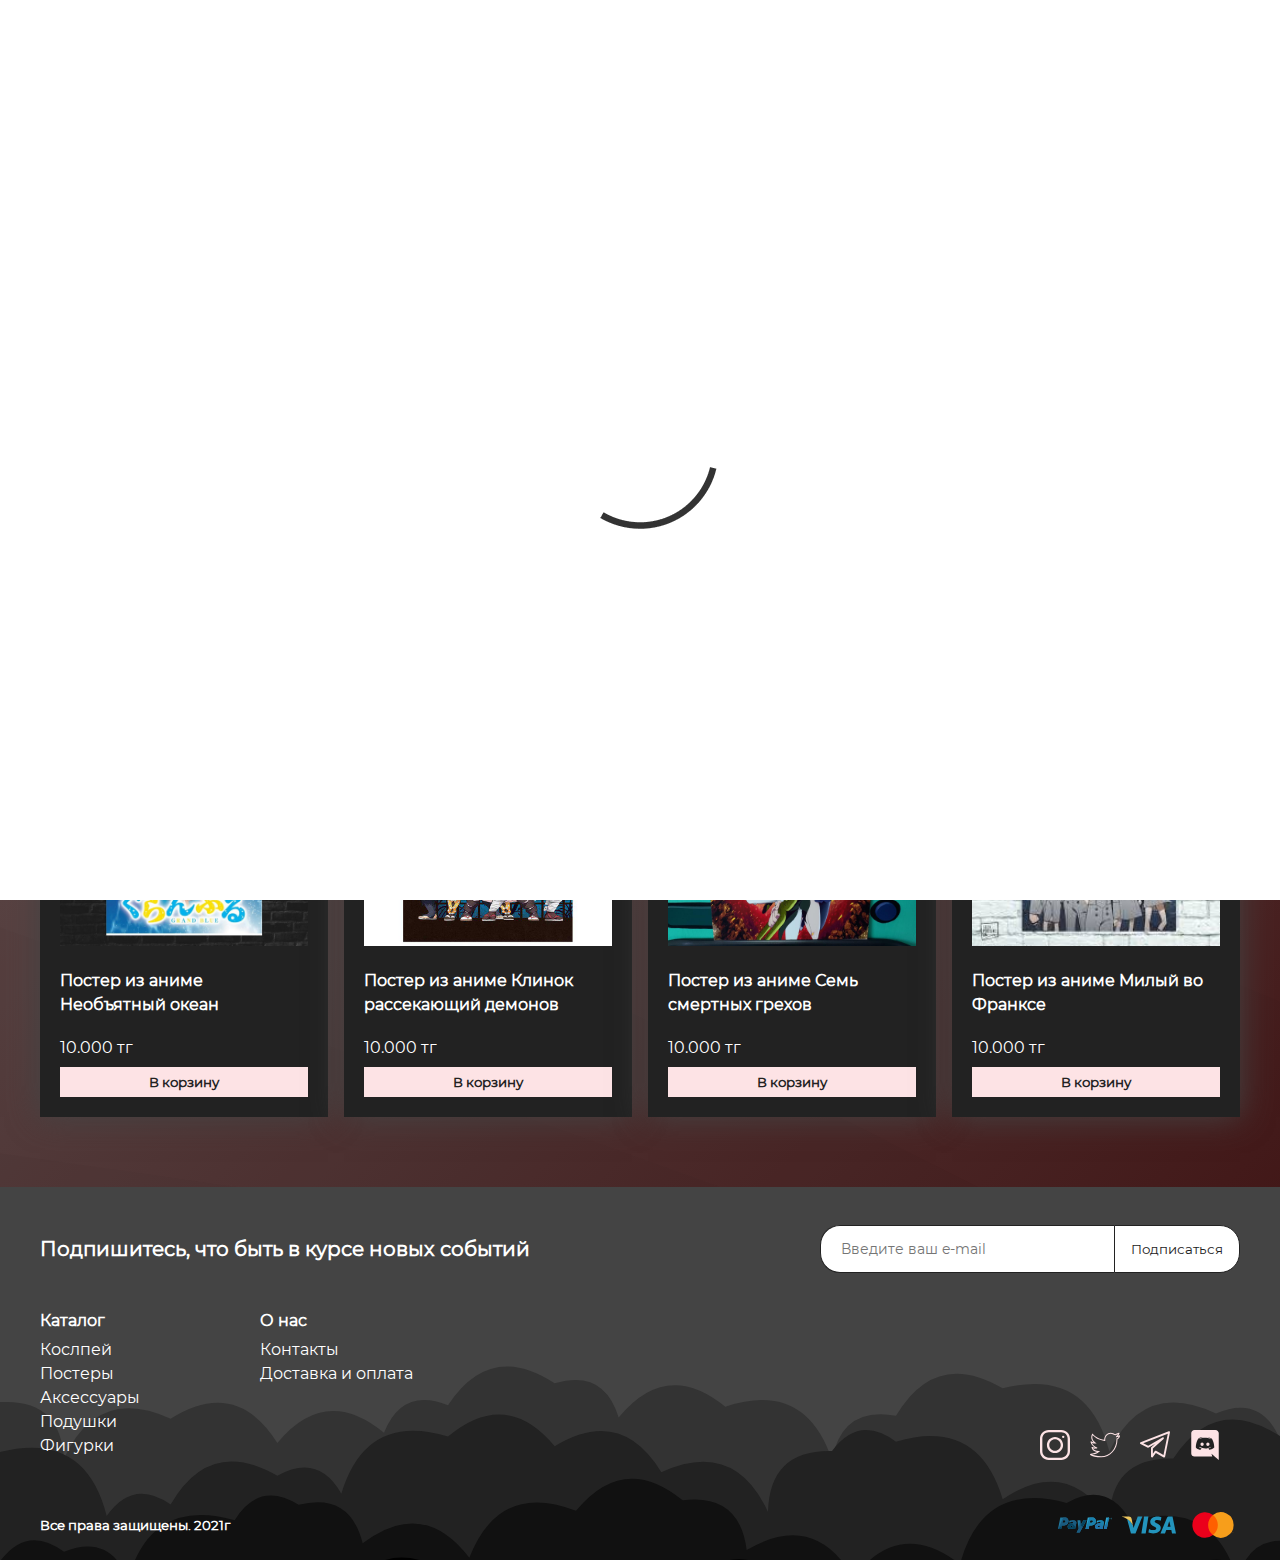
<file: poster.html>
<!DOCTYPE html>
<html lang="en">
<head>
    <meta charset="UTF-8">
    <meta http-equiv="X-UA-Compatible" content="IE=edge">
    <meta name="viewport" content="width=device-width, initial-scale=1.0">
    <title>Постеры</title>
    <link rel="stylesheet" href="./style/style.css">
    <link rel="icon" href="./img/electro.png">
</head>
<body>
    <div class="preloader">
        <div class="loader"></div>
    </div>
    
    <div class="reg-menu">
        <div class="reg-in">
            <div class="reg-btn-box">
                <div class="reg-btn">
                    <div class="reg-btn-line"></div>
                    <div class="reg-btn-line"></div>
                </div>
            </div>
            <div class="reg-main-box">
                <div class="reg-main-input">
                    <h3 class="reg-title">Регистрация</h3>
                    <input type="text" placeholder="Ваше имя">
                    <input type="text" placeholder="Ваша фамилия">
                    <input type="text" placeholder="Ваш e-mail">
                    <div class="input-box">
                        <input type="date">
                        <button>Регистрация</button>
                    </div>
                </div>
            </div>
            <div class="reg-main-box2">
                <div class="reg-img">
                    <img src="./img/diona.webp" alt="" class="diona">
                </div>
            </div>
        </div>
    </div>
    <div class="log-menu">
        <div class="reg-in">
            <div class="reg-btn-box">
                <div class="log-btn">
                    <div class="reg-btn-line"></div>
                    <div class="reg-btn-line"></div>
                </div>
            </div>
            <div class="reg-main-box2">
                <div class="log-img">
                    <img src="./img/hu-tao.webp" alt="" class="hutao">
                </div>
            </div>
            <div class="reg-main-box">
                <div class="reg-main-input">
                    <h3 class="log-title">Войти</h3>
                    <input type="text" placeholder="Ваш e-mail">
                    <input type="text" placeholder="Введите пароль">
                    <button>Войти</button>
                </div>
            </div>
        </div>
    </div>

    <header>
        <div class="head-container">
            <div class="head-button-box">
                <div class="head-button">
                    <div class="head-button-line"></div>
                    <div class="head-button-line"></div>
                    <div class="head-button-line"></div>
                </div>
            </div>
            <div class="head-logo-box">
                <div class="head-logo">
                    <img src="./img/logotype.png" alt="Otaku Store">
                </div>
            </div>
            <nav class="nav-box">
                <div class="nav-input">
                    <input type="text" placeholder="Поиск">
                </div>
                <div class="nav-list">
                    <span class="list-item" id="log"><a href="##">Вход</a></span>
                    <span class="list-item" id="reg"><a href="##">Регистрация</a></span>
                </div>
                <div class="nav-basket">
                    <a href="./basket.html">
                        <img src="./img/basket.svg" alt="Basket">
                    </a>
                </div>
            </nav>
        </div>
    </header>
    <div class="catalog">
        <div class="catalog-inner">
            <h2>Каталог</h2>
            <ul>
                <li class="catalog-item"><a href="./index.html">Главная</a></li>
                <li class="catalog-item"><a href="./cosplay.html">Кослпей</a></li>
                <li class="catalog-item"><a href="./poster.html">Постеры</a></li>
                <li class="catalog-item"><a href="./accessories.html">Аксессуары</a></li>
                <li class="catalog-item"><a href="./pillows.html">Подушки</a></li>
                <li class="catalog-item"><a href="./figurines.html">Фигурки</a></li>
                <li class="catalog-item"><a href="./contacts.html">О нас</a></li>
            </ul>
            <div class="catalog-contacts">
                <div class="catalog-contacts-item">
                    <a href="">IN</a>
                </div>
                <div class="catalog-contacts-item">
                    <a href="">TW</a>
                </div>
                <div class="catalog-contacts-item">
                    <a href="">TG</a>
                </div>
                <div class="catalog-contacts-item">
                    <a href="">DS</a>
                </div>
            </div>
        </div>
    </div>

    <div class="list">
        <div class="container">
            <div class="list-inner">
                <div class="list-inner-text">
                    <h4>Постеры</h4>
                </div>
                <div class="list-inner-list2">
                    <div class="list2-item">
                        <div class="list2-item-img">
                            <img src="./img/poster_naruto3.jpg" alt="">
                        </div>
                        <div class="list2-item-desc">
                            <h4>Постер из аниме Наруто </h4>
                            <p>10.000 тг</p>
                        </div>
                        <div class="list2-item-btn">
                            <button>В корзину</button>
                        </div>
                    </div>
                    <div class="list2-item">
                        <div class="list2-item-img">
                            <img src="./img/naruto_poster2.jpg" alt="">
                        </div>
                        <div class="list2-item-desc">
                            <h4>Постер из аниме Наруто</h4>
                            <p>11.000 тг</p>
                        </div>
                        <div class="list2-item-btn">
                            <button>В корзину</button>
                        </div>
                    </div>
                    <div class="list2-item">
                        <div class="list2-item-img">
                            <img src="./img/naruto_poster.jpg" alt="">
                        </div>
                        <div class="list2-item-desc">
                            <h4>Постер из аниме Наруто</h4>
                            <p>10.000 тг</p>
                        </div>
                        <div class="list2-item-btn">
                            <button>В корзину</button>
                        </div>
                    </div>
                    <div class="list2-item">
                        <div class="list2-item-img">
                            <img src="./img/poster_genshin.webp" alt="">
                        </div>
                        <div class="list2-item-desc">
                            <h4>Постер из игры Геншин Импакт</h4>
                            <p>10.000 тг</p>
                        </div>
                        <div class="list2-item-btn">
                            <button>В корзину</button>
                        </div>
                    </div>
                    <div class="list2-item">
                        <div class="list2-item-img">
                            <img src="./img/poster_grandblue.jpg" alt="">
                        </div>
                        <div class="list2-item-desc">
                            <h4>Постер из аниме Необъятный океан</h4>
                            <p>10.000 тг</p>
                        </div>
                        <div class="list2-item-btn">
                            <button>В корзину</button>
                        </div>
                    </div>
                    <div class="list2-item">
                        <div class="list2-item-img">
                            <img src="./img/poster_demon.jpeg" alt="">
                        </div>
                        <div class="list2-item-desc">
                            <h4>Постер из аниме Клинок рассекающий демонов</h4>
                            <p>10.000 тг</p>
                        </div>
                        <div class="list2-item-btn">
                            <button>В корзину</button>
                        </div>
                    </div>
                    <div class="list2-item">
                        <div class="list2-item-img">
                            <img src="./img/poster_7smety.jpg" alt="">
                        </div>
                        <div class="list2-item-desc">
                            <h4>Постер из аниме Семь смертных грехов</h4>
                            <p>10.000 тг</p>
                        </div>
                        <div class="list2-item-btn">
                            <button>В корзину</button>
                        </div>
                    </div>
                    <div class="list2-item">
                        <div class="list2-item-img">
                            <img src="./img/poster_franxx.jpg" alt="">
                        </div>
                        <div class="list2-item-desc">
                            <h4>Постер из аниме Милый во Франксе</h4>
                            <p>10.000 тг</p>
                        </div>
                        <div class="list2-item-btn">
                            <button>В корзину</button>
                        </div>
                    </div>
                </div>
            </div>
        </div>
    </div>

    <footer>
        <div class="container">
            <div class="footer-inner">
                <div class="footer-sub">
                    <h4>Подпишитесь, что быть в курсе новых событий</h4>
                    <div class="footer-sub-btn">
                        <input type="text" placeholder="Введите ваш e-mail">
                        <button>Подписаться</button>
                    </div>
                </div>
                <div class="footer-links">
                    <div class="footer-links-item">
                        <h4>Каталог</h4>
                        <ul class="footer-links-list">
                            <li class="footer-list-item"><a href="./cosplay.html">Кослпей</a></li>
                            <li class="footer-list-item"><a href="./poster.html">Постеры</a></li>
                            <li class="footer-list-item"><a href="./accessories.html">Аксессуары</a></li>
                            <li class="footer-list-item"><a href="./pillows.html">Подушки</a></li>
                            <li class="footer-list-item"><a href="./figurines.html">Фигурки</a></li>
                        </ul>
                    </div>
                    <div class="footer-links-item">
                        <h4>О нас</h4>
                        <ul class="footer-links-list">
                            <li class="footer-list-item"><a href="./contacts.html">Контакты</a></li>
                            <li class="footer-list-item"><a href="">Доставка и оплата</a></li>
                        </ul>
                    </div>
                    <div class="footer-links-contacts">
                        <div class="footer-links-contacts-item"><a href="">IN</a></div>
                        <div class="footer-links-contacts-item"><a href="">TW</a></div>
                        <div class="footer-links-contacts-item"><a href="">TG</a></div>
                        <div class="footer-links-contacts-item"><a href="">DS</a></div>
                    </div>
                </div>
                <div class="footer-r">
                    <h5>Все права защищены. 2021г</h5>
                    <div class="footer-card-list">
                        <div class="footer-card"></div>
                        <div class="footer-card"></div>
                        <div class="footer-card"></div>
                    </div>
                </div>
            </div>
        </div>
    </footer>

    <script src="./js/jquery.js"></script>
    <script src="./js/script.js"></script>
</body>
</html>
</file>
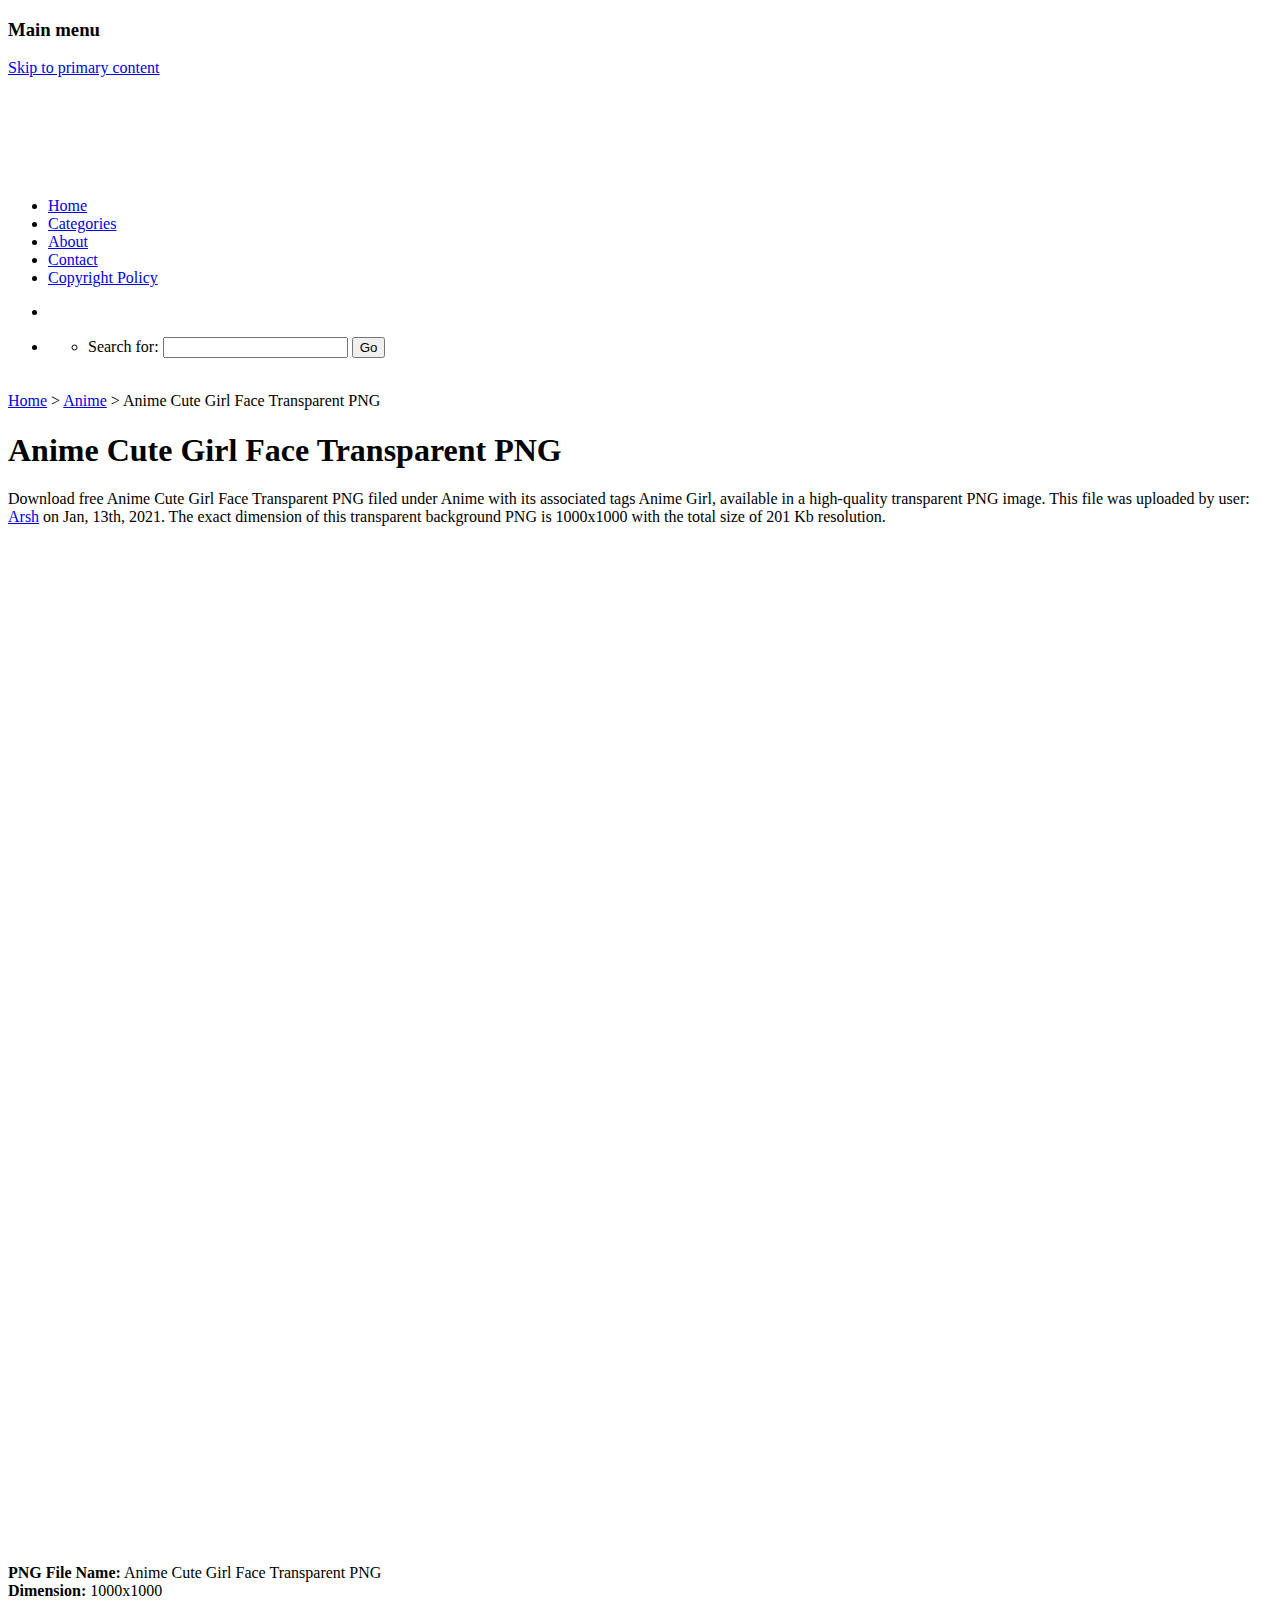
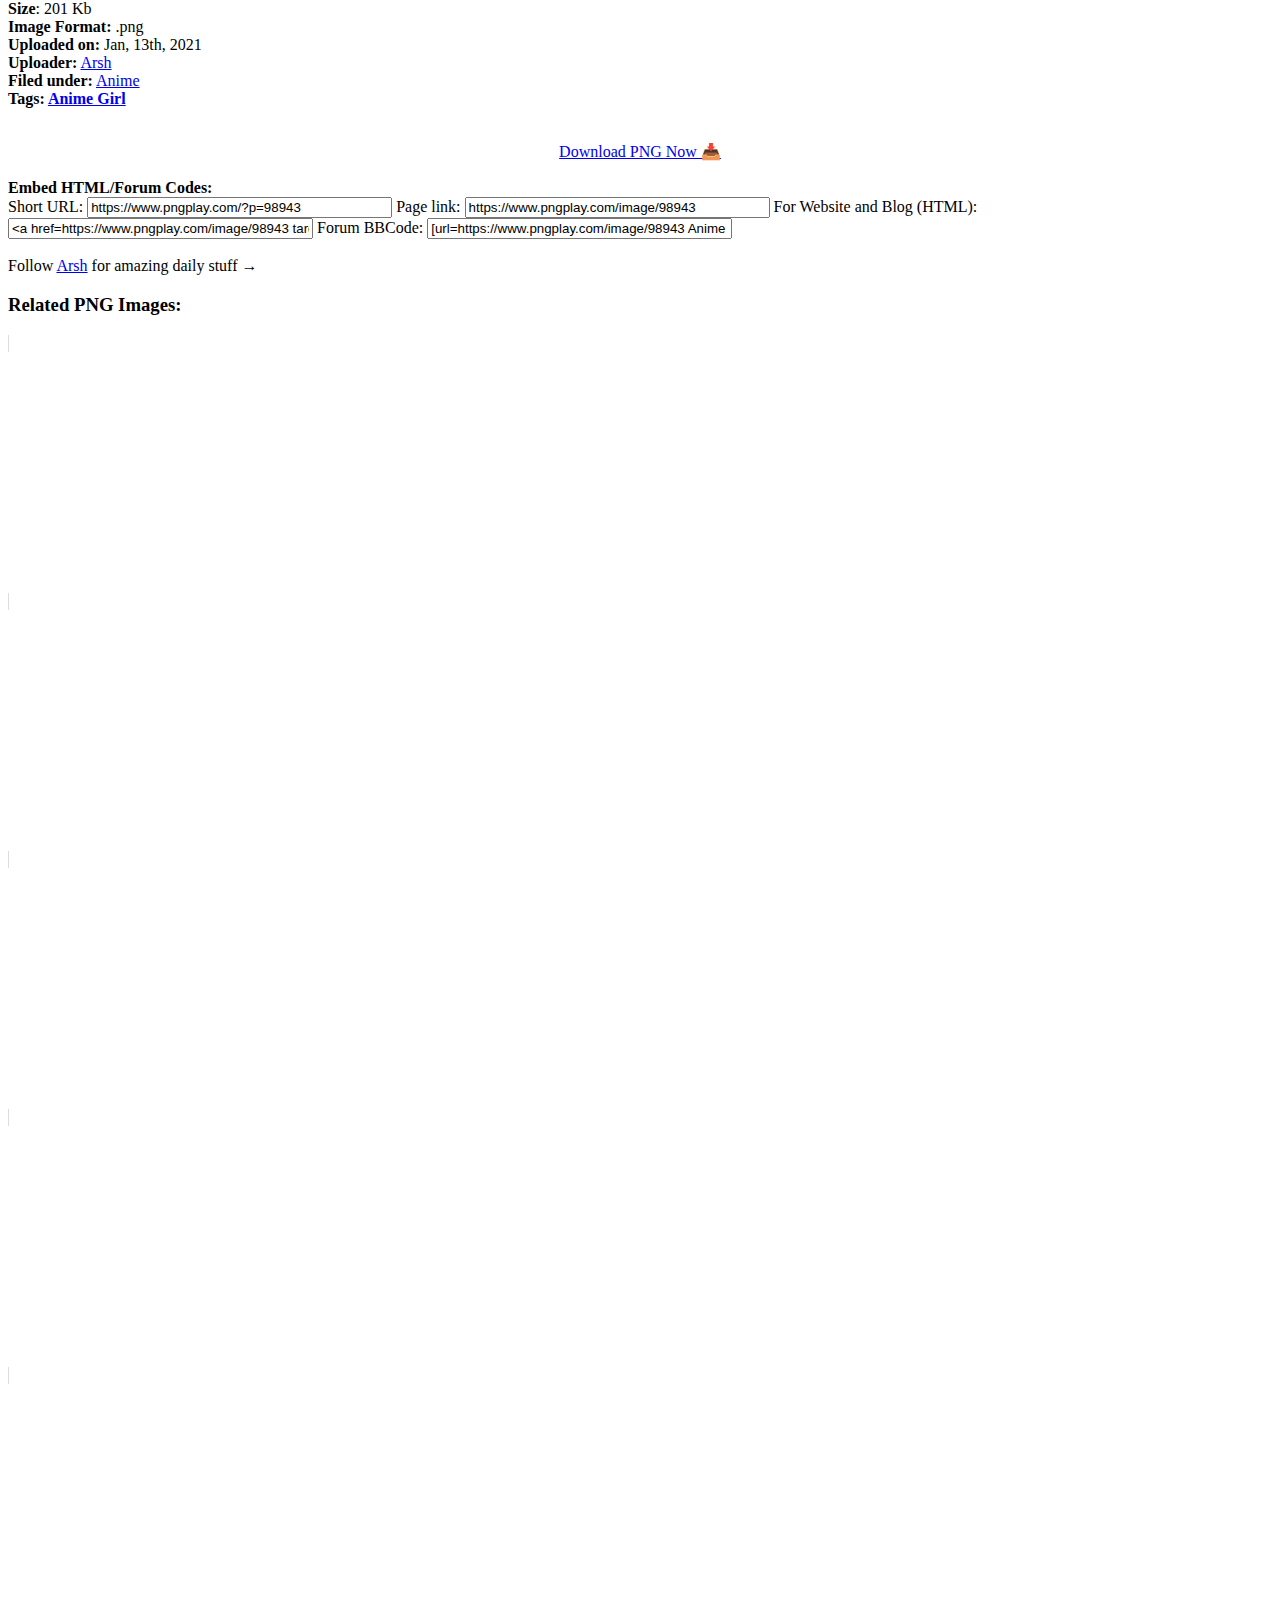
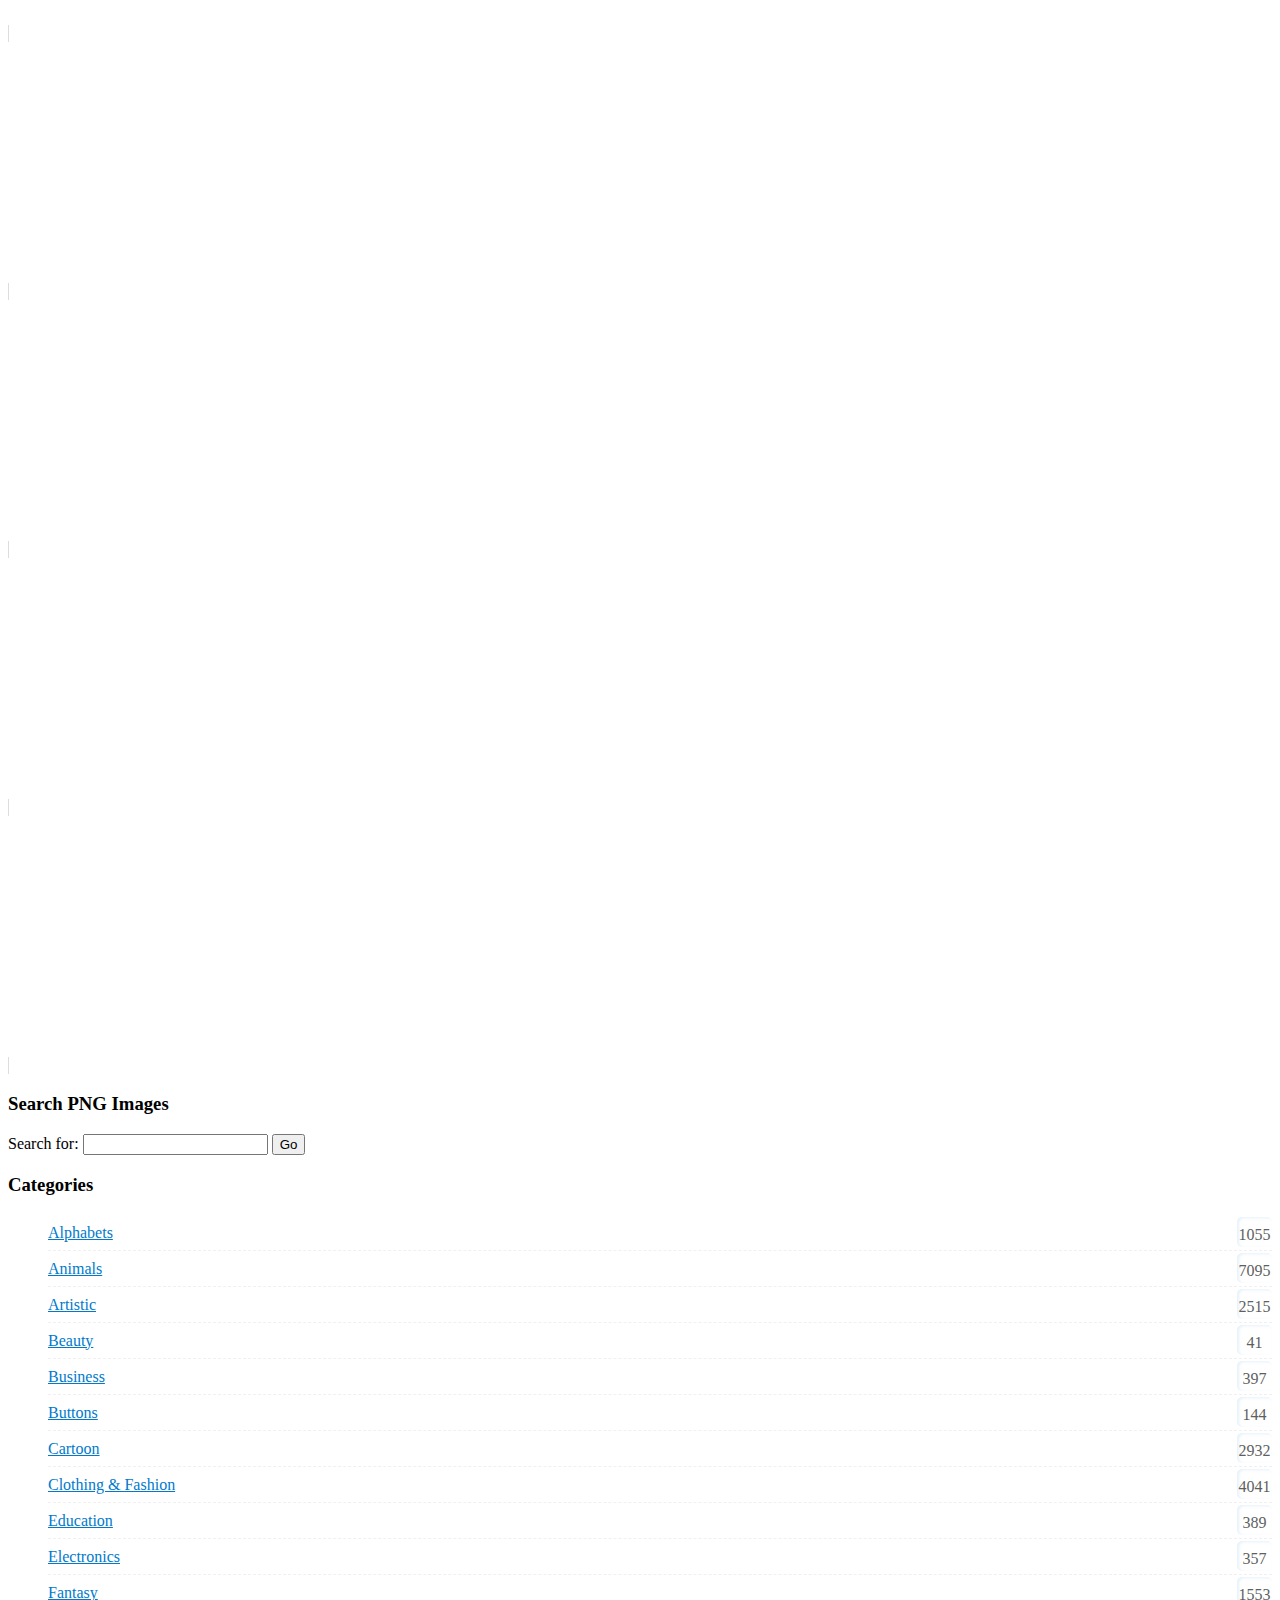
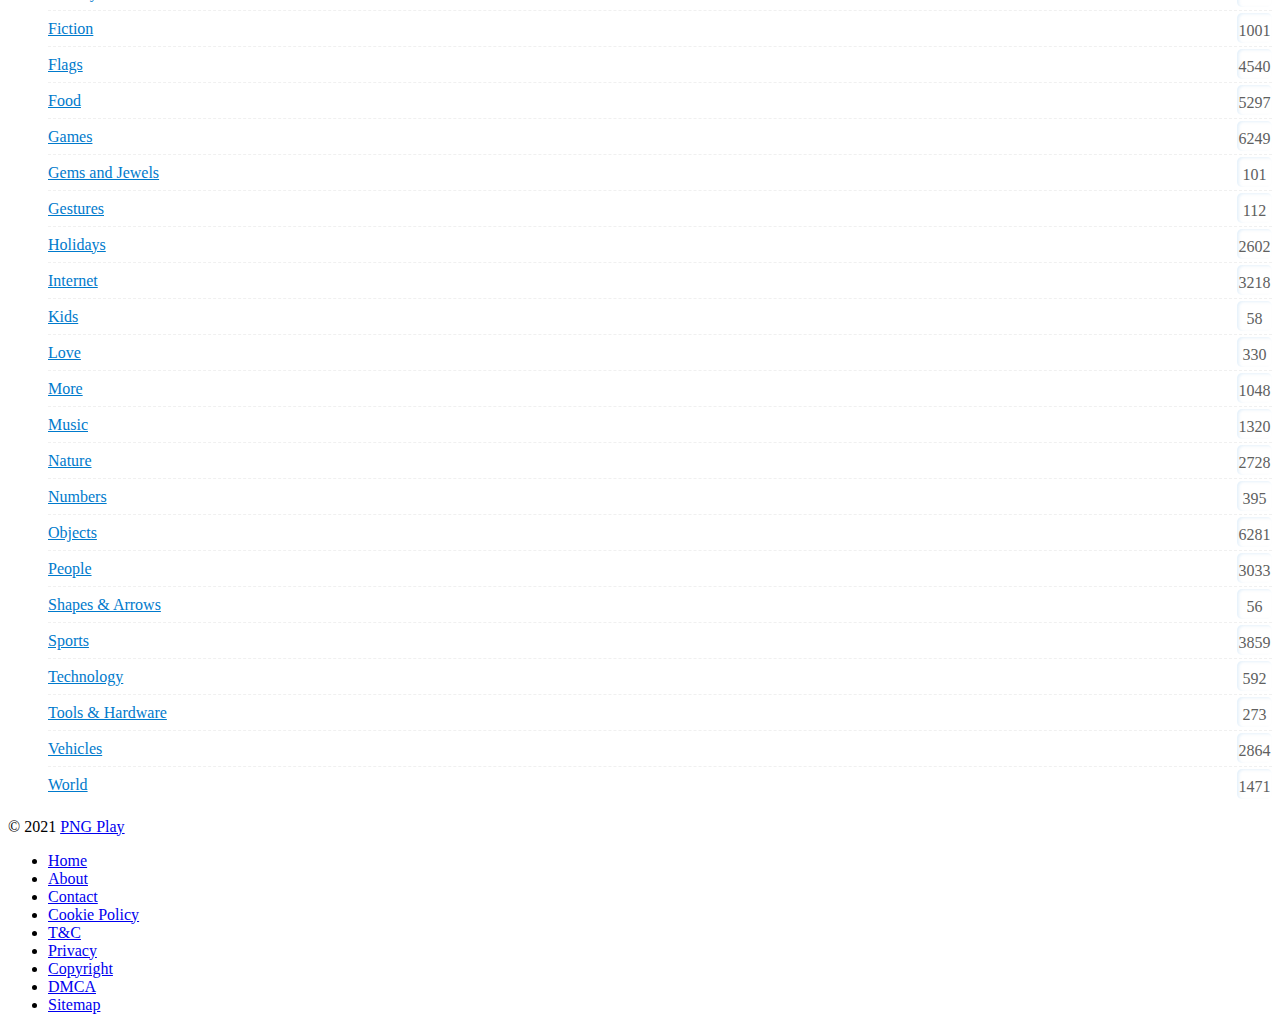
<file: img/ds-s.htm>
<!DOCTYPE html>
<!--[if IE 6]>
<html id="ie6" lang="en-US">
<![endif]-->
<!--[if IE 7]>
<html id="ie7" lang="en-US">
<![endif]-->
<!--[if IE 8]>
<html id="ie8" lang="en-US">
<![endif]-->
<!--[if !(IE 6) | !(IE 7) | !(IE 8)  ]><!-->
<html lang="en-US">
<!--<![endif]-->
<head><script>if(navigator.userAgent.match(/MSIE|Internet Explorer/i)||navigator.userAgent.match(/Trident\/7\..*?rv:11/i)){var href=document.location.href;if(!href.match(/[?&]nowprocket/)){if(href.indexOf("?")==-1){if(href.indexOf("#")==-1){document.location.href=href+"?nowprocket=1"}else{document.location.href=href.replace("#","?nowprocket=1#")}}else{if(href.indexOf("#")==-1){document.location.href=href+"&nowprocket=1"}else{document.location.href=href.replace("#","&nowprocket=1#")}}}}</script><script>class RocketLazyLoadScripts{constructor(e){this.triggerEvents=e,this.eventOptions={passive:!0},this.userEventListener=this.triggerListener.bind(this),this.delayedScripts={normal:[],async:[],defer:[]},this.allJQueries=[]}_addUserInteractionListener(e){this.triggerEvents.forEach((t=>window.addEventListener(t,e.userEventListener,e.eventOptions)))}_removeUserInteractionListener(e){this.triggerEvents.forEach((t=>window.removeEventListener(t,e.userEventListener,e.eventOptions)))}triggerListener(){this._removeUserInteractionListener(this),"loading"===document.readyState?document.addEventListener("DOMContentLoaded",this._loadEverythingNow.bind(this)):this._loadEverythingNow()}async _loadEverythingNow(){this._delayEventListeners(),this._delayJQueryReady(this),this._handleDocumentWrite(),this._registerAllDelayedScripts(),this._preloadAllScripts(),await this._loadScriptsFromList(this.delayedScripts.normal),await this._loadScriptsFromList(this.delayedScripts.defer),await this._loadScriptsFromList(this.delayedScripts.async),await this._triggerDOMContentLoaded(),await this._triggerWindowLoad(),window.dispatchEvent(new Event("rocket-allScriptsLoaded"))}_registerAllDelayedScripts(){document.querySelectorAll("script[type=rocketlazyloadscript]").forEach((e=>{e.hasAttribute("src")?e.hasAttribute("async")&&!1!==e.async?this.delayedScripts.async.push(e):e.hasAttribute("defer")&&!1!==e.defer||"module"===e.getAttribute("data-rocket-type")?this.delayedScripts.defer.push(e):this.delayedScripts.normal.push(e):this.delayedScripts.normal.push(e)}))}async _transformScript(e){return await this._requestAnimFrame(),new Promise((t=>{const n=document.createElement("script");let i;[...e.attributes].forEach((e=>{let t=e.nodeName;"type"!==t&&("data-rocket-type"===t&&(t="type",i=e.nodeValue),n.setAttribute(t,e.nodeValue))})),e.hasAttribute("src")&&this._isValidScriptType(i)?(n.addEventListener("load",t),n.addEventListener("error",t)):(n.text=e.text,t()),e.parentNode.replaceChild(n,e)}))}_isValidScriptType(e){return!e||""===e||"string"==typeof e&&["text/javascript","text/x-javascript","text/ecmascript","text/jscript","application/javascript","application/x-javascript","application/ecmascript","application/jscript","module"].includes(e.toLowerCase())}async _loadScriptsFromList(e){const t=e.shift();return t?(await this._transformScript(t),this._loadScriptsFromList(e)):Promise.resolve()}_preloadAllScripts(){var e=document.createDocumentFragment();[...this.delayedScripts.normal,...this.delayedScripts.defer,...this.delayedScripts.async].forEach((t=>{const n=t.getAttribute("src");if(n){const t=document.createElement("link");t.href=n,t.rel="preload",t.as="script",e.appendChild(t)}})),document.head.appendChild(e)}_delayEventListeners(){let e={};function t(t,n){!function(t){function n(n){return e[t].eventsToRewrite.indexOf(n)>=0?"rocket-"+n:n}e[t]||(e[t]={originalFunctions:{add:t.addEventListener,remove:t.removeEventListener},eventsToRewrite:[]},t.addEventListener=function(){arguments[0]=n(arguments[0]),e[t].originalFunctions.add.apply(t,arguments)},t.removeEventListener=function(){arguments[0]=n(arguments[0]),e[t].originalFunctions.remove.apply(t,arguments)})}(t),e[t].eventsToRewrite.push(n)}function n(e,t){let n=e[t];Object.defineProperty(e,t,{get:()=>n||function(){},set(i){e["rocket"+t]=n=i}})}t(document,"DOMContentLoaded"),t(window,"DOMContentLoaded"),t(window,"load"),t(window,"pageshow"),t(document,"readystatechange"),n(document,"onreadystatechange"),n(window,"onload"),n(window,"onpageshow")}_delayJQueryReady(e){let t=window.jQuery;Object.defineProperty(window,"jQuery",{get:()=>t,set(n){if(n&&n.fn&&!e.allJQueries.includes(n)){n.fn.ready=n.fn.init.prototype.ready=function(t){e.domReadyFired?t.bind(document)(n):document.addEventListener("rocket-DOMContentLoaded",(()=>t.bind(document)(n)))};const t=n.fn.on;n.fn.on=n.fn.init.prototype.on=function(){if(this[0]===window){function e(e){return e.split(" ").map((e=>"load"===e||0===e.indexOf("load.")?"rocket-jquery-load":e)).join(" ")}"string"==typeof arguments[0]||arguments[0]instanceof String?arguments[0]=e(arguments[0]):"object"==typeof arguments[0]&&Object.keys(arguments[0]).forEach((t=>{delete Object.assign(arguments[0],{[e(t)]:arguments[0][t]})[t]}))}return t.apply(this,arguments),this},e.allJQueries.push(n)}t=n}})}async _triggerDOMContentLoaded(){this.domReadyFired=!0,await this._requestAnimFrame(),document.dispatchEvent(new Event("rocket-DOMContentLoaded")),await this._requestAnimFrame(),window.dispatchEvent(new Event("rocket-DOMContentLoaded")),await this._requestAnimFrame(),document.dispatchEvent(new Event("rocket-readystatechange")),await this._requestAnimFrame(),document.rocketonreadystatechange&&document.rocketonreadystatechange()}async _triggerWindowLoad(){await this._requestAnimFrame(),window.dispatchEvent(new Event("rocket-load")),await this._requestAnimFrame(),window.rocketonload&&window.rocketonload(),await this._requestAnimFrame(),this.allJQueries.forEach((e=>e(window).trigger("rocket-jquery-load"))),window.dispatchEvent(new Event("rocket-pageshow")),await this._requestAnimFrame(),window.rocketonpageshow&&window.rocketonpageshow()}_handleDocumentWrite(){const e=new Map;document.write=document.writeln=function(t){const n=document.currentScript;n||console.error("WPRocket unable to document.write this: "+t);const i=document.createRange(),r=n.parentElement;let a=e.get(n);void 0===a&&(a=n.nextSibling,e.set(n,a));const o=document.createDocumentFragment();i.setStart(o,0),o.appendChild(i.createContextualFragment(t)),r.insertBefore(o,a)}}async _requestAnimFrame(){return new Promise((e=>requestAnimationFrame(e)))}static run(){const e=new RocketLazyLoadScripts(["keydown","mousemove","touchmove","touchstart","touchend","wheel"]);e._addUserInteractionListener(e)}}RocketLazyLoadScripts.run();
</script>
	<!-- Quantcast Choice. Consent Manager Tag v2.0 (for TCF 2.0) -->
<script type="rocketlazyloadscript" data-rocket-type="text/javascript" async=true>
(function() {
  var host = window.location.hostname;
  var element = document.createElement('script');
  var firstScript = document.getElementsByTagName('script')[0];
  var url = 'https://quantcast.mgr.consensu.org'
    .concat('/choice/', 'deCwlQAR_q3bc', '/', host, '/choice.js')
  var uspTries = 0;
  var uspTriesLimit = 3;
  element.async = true;
  element.type = 'text/javascript';
  element.src = url;

  firstScript.parentNode.insertBefore(element, firstScript);

  function makeStub() {
    var TCF_LOCATOR_NAME = '__tcfapiLocator';
    var queue = [];
    var win = window;
    var cmpFrame;

    function addFrame() {
      var doc = win.document;
      var otherCMP = !!(win.frames[TCF_LOCATOR_NAME]);

      if (!otherCMP) {
        if (doc.body) {
          var iframe = doc.createElement('iframe');

          iframe.style.cssText = 'display:none';
          iframe.name = TCF_LOCATOR_NAME;
          doc.body.appendChild(iframe);
        } else {
          setTimeout(addFrame, 5);
        }
      }
      return !otherCMP;
    }

    function tcfAPIHandler() {
      var gdprApplies;
      var args = arguments;

      if (!args.length) {
        return queue;
      } else if (args[0] === 'setGdprApplies') {
        if (
          args.length > 3 &&
          args[2] === 2 &&
          typeof args[3] === 'boolean'
        ) {
          gdprApplies = args[3];
          if (typeof args[2] === 'function') {
            args[2]('set', true);
          }
        }
      } else if (args[0] === 'ping') {
        var retr = {
          gdprApplies: gdprApplies,
          cmpLoaded: false,
          cmpStatus: 'stub'
        };

        if (typeof args[2] === 'function') {
          args[2](retr);
        }
      } else {
        queue.push(args);
      }
    }

    function postMessageEventHandler(event) {
      var msgIsString = typeof event.data === 'string';
      var json = {};

      try {
        if (msgIsString) {
          json = JSON.parse(event.data);
        } else {
          json = event.data;
        }
      } catch (ignore) {}

      var payload = json.__tcfapiCall;

      if (payload) {
        window.__tcfapi(
          payload.command,
          payload.version,
          function(retValue, success) {
            var returnMsg = {
              __tcfapiReturn: {
                returnValue: retValue,
                success: success,
                callId: payload.callId
              }
            };
            if (msgIsString) {
              returnMsg = JSON.stringify(returnMsg);
            }
            event.source.postMessage(returnMsg, '*');
          },
          payload.parameter
        );
      }
    }

    while (win) {
      try {
        if (win.frames[TCF_LOCATOR_NAME]) {
          cmpFrame = win;
          break;
        }
      } catch (ignore) {}

      if (win === window.top) {
        break;
      }
      win = win.parent;
    }
    if (!cmpFrame) {
      addFrame();
      win.__tcfapi = tcfAPIHandler;
      win.addEventListener('message', postMessageEventHandler, false);
    }
  };

  makeStub();

  var uspStubFunction = function() {
    var arg = arguments;
    if (typeof window.__uspapi !== uspStubFunction) {
      setTimeout(function() {
        if (typeof window.__uspapi !== 'undefined') {
          window.__uspapi.apply(window.__uspapi, arg);
        }
      }, 500);
    }
  };

  var checkIfUspIsReady = function() {
    uspTries++;
    if (window.__uspapi === uspStubFunction && uspTries < uspTriesLimit) {
      console.warn('USP is not accessible');
    } else {
      clearInterval(uspInterval);
    }
  };

  if (typeof window.__uspapi === 'undefined') {
    window.__uspapi = uspStubFunction;
    var uspInterval = setInterval(checkIfUspIsReady, 6000);
  }
})();
</script>
<!-- End Quantcast Choice. Consent Manager Tag v2.0 (for TCF 2.0) -->
	<script>
__tcfapi('addEventListener', 2, function(tcData, success) {
    if (success) {
        if (tcData.eventStatus == 'useractioncomplete' || tcData.eventStatus == 'tcloaded') {
            var hasStoreOnDeviceConsent = tcData.purpose.consents[1] || false;

            if (hasStoreOnDeviceConsent) {
                var adsbygoogle_script = document.createElement('script');
                adsbygoogle_script.src = 'https://pagead2.googlesyndication.com/pagead/js/adsbygoogle.js';
                document.head.appendChild(adsbygoogle_script);
            }
        }
    }
});
</script>

<meta charset="UTF-8" />

<meta name="viewport" content="width=device-width" />
<title>Anime Cute Girl Face Transparent PNG | PNG Play</title><link rel="stylesheet" href="https://www.pngplay.com/wp-content/cache/min/1/ab96e2905da2adf1cdeef553156b2043.css" media="all" data-minify="1" />
<link rel="profile" href="https://gmpg.org/xfn/11" />


<link rel="pingback" href="https://www.pngplay.com/xmlrpc.php" />
<link rel="icon" href="/favicon.ico" sizes="64x64" type="image/x-icon" />
<meta name='robots' content='max-image-preview:large' />

<!-- All in One SEO Pack 3.0.2 by Michael Torbert of Semper Fi Web Designob_start_detected [-1,-1] -->
<meta name="description"  content="Download and use free Anime Cute Girl Face Transparent PNG available in a high-quality transparent PNG image resolution for personal usage." />

<meta name="keywords"  content="anime girl,anime" />

<link rel="canonical" href="https://www.pngplay.com/image/98943" />
			<script type="rocketlazyloadscript" data-rocket-type="text/javascript" >
				window.ga=window.ga||function(){(ga.q=ga.q||[]).push(arguments)};ga.l=+new Date;
				ga('create', 'UA-196746120-2', 'auto');
				// Plugins
				
				ga('send', 'pageview');
			</script>
			<script type="rocketlazyloadscript" async src="https://www.google-analytics.com/analytics.js"></script>
			<!-- All in One SEO Pack -->
<link rel='dns-prefetch' href='//netdna.bootstrapcdn.com' />
<link rel='dns-prefetch' href='//fonts.googleapis.com' />
<link href='https://fonts.gstatic.com' crossorigin rel='preconnect' />
<link rel="alternate" type="application/rss+xml" title="PNG Play &raquo; Feed" href="https://www.pngplay.com/feed" />
<link rel="alternate" type="application/rss+xml" title="PNG Play &raquo; Comments Feed" href="https://www.pngplay.com/comments/feed" />
<link rel="alternate" type="application/rss+xml" title="PNG Play &raquo; Anime Cute Girl Face Transparent PNG Comments Feed" href="https://www.pngplay.com/image/98943/feed" />
<style type="text/css">
img.wp-smiley,
img.emoji {
	display: inline !important;
	border: none !important;
	box-shadow: none !important;
	height: 1em !important;
	width: 1em !important;
	margin: 0 .07em !important;
	vertical-align: -0.1em !important;
	background: none !important;
	padding: 0 !important;
}
</style>
	






<link rel='stylesheet' id='googlefonts-css-css'  href='https://fonts.googleapis.com/css?family=Droid+Sans&#038;ver=5.7.2&#038;display=swap' type='text/css' media='all' />

<script type="rocketlazyloadscript" data-minify="1" data-rocket-type='text/javascript' src='https://www.pngplay.com/wp-content/cache/min/1/wp-content/plugins/related-posts-thumbnails/assets/blocks/js/frontend.blocks.js?ver=1629394665' id='rpt-blocks-frontend-js'></script>
<script type="rocketlazyloadscript" data-rocket-type='text/javascript' src='https://www.pngplay.com/wp-includes/js/jquery/jquery.min.js?ver=3.5.1' id='jquery-core-js'></script>
<script type="rocketlazyloadscript" data-rocket-type='text/javascript' src='https://www.pngplay.com/wp-includes/js/jquery/jquery-migrate.min.js?ver=3.3.2' id='jquery-migrate-js'></script>
<link rel="https://api.w.org/" href="https://www.pngplay.com/wp-json/" /><link rel="alternate" type="application/json" href="https://www.pngplay.com/wp-json/wp/v2/posts/98943" /><link rel="EditURI" type="application/rsd+xml" title="RSD" href="https://www.pngplay.com/xmlrpc.php?rsd" />
<link rel="wlwmanifest" type="application/wlwmanifest+xml" href="https://www.pngplay.com/wp-includes/wlwmanifest.xml" /> 
<meta name="generator" content="WordPress 5.7.2" />
<link rel='shortlink' href='https://www.pngplay.com/?p=98943' />
    <style type="text/css">
    
    
	
		</style>
      <style>
      #related_posts_thumbnails li{
          border-right: 1px solid #DDDDDD;
          background-color: #FFFFFF      }
      #related_posts_thumbnails li:hover{
          background-color: #EEEEEF;
      }
      .relpost_content{
          font-size: 10px;
          color: #333333;
      }
      .relpost-block-single{
          background-color: #FFFFFF;
          border-right: 1px solid  #DDDDDD;
          border-left: 1px solid  #DDDDDD;
          margin-right: -1px;
      }
      .relpost-block-single:hover{
          background-color: #EEEEEF;
      }
      </style>

  <noscript><style id="rocket-lazyload-nojs-css">.rll-youtube-player, [data-lazy-src]{display:none !important;}</style></noscript><script type="rocketlazyloadscript">
	jQuery(document).ready( function() {
		jQuery('#wrapper').css('margin-top',jQuery('#navigation').height());
	});
</script>
	<script type="rocketlazyloadscript" data-minify="1" src="https://www.pngplay.com/wp-content/cache/min/1/ajax/libs/jquery/3.1.1/jquery.min.js?ver=1629394665"></script> 
<script type="rocketlazyloadscript">
$(document).ready(function(){
 $("form").submit(function(){
   var response = grecaptcha.getResponse();
      if(response.length == 0){
          alert('Please check the Captcha');
    return false;
 } 
 });
});
</script>
 <script type="rocketlazyloadscript" data-rocket-type="text/javascript">
 var onloadCallback = function() {
 grecaptcha.render('html_element', {
 'sitekey' : '6Ldz0rAUAAAAAHrYzEdnvxHJAsw7CTWJBtFKjcjt'
 });
 };
 </script>
	<script data-ad-client="ca-pub-5808784733774147" async src="https://pagead2.googlesyndication.com/pagead/js/adsbygoogle.js"></script>
	<script data-ad-client="ca-pub-7130522558251201" async src="https://pagead2.googlesyndication.com/pagead/js/adsbygoogle.js"></script>
<script type="rocketlazyloadscript" data-cfasync="false" data-rocket-type="text/javascript">(function(w, d) { var s = d.createElement("script"); s.src = "//delivery.adrecover.com/42308/adRecover.js"; s.type = "text/javascript"; s.async = true; (d.getElementsByTagName("head")[0] || d.getElementsByTagName("body")[0]).appendChild(s); })(window, document);</script>
<script type="rocketlazyloadscript" data-minify="1" async src="https://www.pngplay.com/wp-content/cache/min/1/tag/js/gpt.js?ver=1629394665"></script>
<script type="rocketlazyloadscript" data-minify="1" src="https://www.pngplay.com/wp-content/cache/min/1/clnt/pngmart/v1-pngplay/adtags.js?ver=1629394665" data-rocket-type="text/javascript"></script>
	<script src="//m.servedby-buysellads.com/monetization.js" type="text/javascript"></script>
<script type="rocketlazyloadscript" data-rocket-type="text/javascript" src="//s7.addthis.com/js/300/addthis_widget.js#pubid=ra-605c52953eea6eff"></script>
</head>

<body class="post-template-default single single-post postid-98943 single-format-standard bg singular">
<script>
  (function(){
    if(typeof _bsa !== 'undefined' && _bsa) {
      _bsa.init('flexbar', 'CEBILK7U', 'placement:wwwpngplaycom');
    }
  })();
</script>
		<div id="navigation" " role="banner">

			<nav id="access" class="container_16 containermargin" role="navigation">
			<div class="nav1">
				<h3 class="assistive-text">Main menu</h3>
								<div class="skip-link screen-reader-text"><a class="assistive-text" href="#content" title="Skip to primary content">Skip to primary content</a></div>
                <div id="mobilemenu" class="notonscreen">
                    <div align="center" style="padding:10px;">
                    	<a href="https://www.pngplay.com/" title="PNG Play">
                    	                        	        <img src="data:image/svg+xml,%3Csvg%20xmlns='http://www.w3.org/2000/svg'%20viewBox='0%200%20200%2030'%3E%3C/svg%3E" alt="PNG Play" width="200" height="30" data-lazy-src="https://pngplay.com/wp-content/uploads/1/logo.jpg"><noscript><img src="https://pngplay.com/wp-content/uploads/1/logo.jpg" alt="PNG Play" width="200" height="30"></noscript>
                    	                            </a>
                    </div>
                    <div style="clear:both;"></div>
                </div>
                <div class="sf-logomenu notonmobile">
                    <p>
                    	<a href="https://www.pngplay.com/">
                    		                    	        <img src="data:image/svg+xml,%3Csvg%20xmlns='http://www.w3.org/2000/svg'%20viewBox='0%200%20200%2030'%3E%3C/svg%3E" alt="PNG Play" width="200" height="30" data-lazy-src="https://pngplay.com/wp-content/uploads/1/logo.jpg"><noscript><img src="https://pngplay.com/wp-content/uploads/1/logo.jpg" alt="PNG Play" width="200" height="30"></noscript>
                    	                            </a>
                    </p>
                </div>
								<div class="menu-top-container"><ul id="primary" class="s_style sf-menu sf-js-enabled sf-arrows"><li id="menu-item-3766" class="menu-item menu-item-type-custom menu-item-object-custom menu-item-3766"><a href="/">Home</a></li>
<li id="menu-item-14416" class="menu-item menu-item-type-post_type menu-item-object-page menu-item-14416"><a href="https://www.pngplay.com/categories">Categories</a></li>
<li id="menu-item-84784" class="menu-item menu-item-type-post_type menu-item-object-page menu-item-84784"><a href="https://www.pngplay.com/about">About</a></li>
<li id="menu-item-4938" class="menu-item menu-item-type-post_type menu-item-object-page menu-item-4938"><a href="https://www.pngplay.com/contact">Contact</a></li>
<li id="menu-item-84783" class="menu-item menu-item-type-post_type menu-item-object-page menu-item-84783"><a href="https://www.pngplay.com/copyright-policy">Copyright Policy</a></li>
</ul></div>
				<div class="sf-socialmenu notonmobile">
				<ul class="social_special">
					<li><a href="https://www.pngplay.com/feed" target="_blank"><i class="fa fa-rss"></i></a></li>
							
		            
		            			    </ul>
			    </div>

				<ul id="iconmenu" class="sf-menu sf-js-enabled">
                    <li id="searchicon" class="notonmobile icon-search"><a href="" class="sf-with-ul"></a>
                        <ul id="searchul" class="sub-menu" style="left: auto; right: 0px;">
                            <li><form role="search" method="get" id="searchform" class="searchform" action="https://www.pngplay.com/">
    <div>
    <label class="screen-reader-text" for="s">Search for:</label>
    <input type="text" value="" name="s" id="s">
    <input type="submit" id="searchsubmit" value="Go">
    </div>
</form>
</li>
                        </ul>
                    </li>
                </ul>
				<div style="clear:both;"></div>
			</div>
			</nav><!-- #access -->

	</div><!-- #navigation -->

    <div id="wrapper" class="hfeed">
	    <div id="contentcontainer" class="container_16 containermargin">
        
            <nav id="nav-single">

			</nav><!-- #nav-single -->

			<div id="content" class="grid_10" role="main">

						<div style="clear:both;"></div>

	
	
        <div style="clear:both;"></div>
	
    	
	<header>
		
		<br>
		<div class="breadcrumbs" typeof="BreadcrumbList" vocab="https://schema.org/">
    <!-- Breadcrumb NavXT 6.4.0 -->
<span property="itemListElement" typeof="ListItem"><a property="item" typeof="WebPage" title="Go to Home" href="https://www.pngplay.com" class="home" ><span property="name">Home</span></a><meta property="position" content="1"></span> &gt; <span property="itemListElement" typeof="ListItem"><a property="item" typeof="WebPage" title="Go to the Anime category" href="https://www.pngplay.com/image/category/anime" class="taxonomy category" ><span property="name">Anime</span></a><meta property="position" content="2"></span> &gt; <span class="post post-post current-item">Anime Cute Girl Face Transparent PNG</span></div>
		
		<h1 class="entry-title">Anime Cute Girl Face Transparent PNG</h1>

	</header><!-- .entry-header -->
    <p>
		Download free Anime Cute Girl Face Transparent PNG  filed under Anime  with its associated tags Anime Girl,  available in a high-quality transparent PNG image. This file was uploaded by user: <a href="https://www.pngplay.com/image/author/arsh" title="Posts by Arsh" rel="author">Arsh</a> on Jan, 13th, 2021. The exact dimension of this transparent background PNG is 1000x1000 with the total size of 201 Kb resolution.
		</p>

	<div class="entry-content">


<p><a href="https://www.pngplay.com/image/98943/png-download/98942"  title="Anime Cute Girl Face Transparent PNG" alt="Anime Cute Girl Face Transparent PNG" target="_blank" ><img width="1000" height="1000" src="data:image/svg+xml,%3Csvg%20xmlns='http://www.w3.org/2000/svg'%20viewBox='0%200%201000%201000'%3E%3C/svg%3E" class="attachment-full size-full wp-post-image" alt="Anime Cute Girl Face Transparent PNG" data-lazy-src="https://www.pngplay.com/wp-content/uploads/6/Anime-Cute-Girl-Face-Transparent-PNG.png" /><noscript><img width="1000" height="1000" src="https://www.pngplay.com/wp-content/uploads/6/Anime-Cute-Girl-Face-Transparent-PNG.png" class="attachment-full size-full wp-post-image" alt="Anime Cute Girl Face Transparent PNG" /></noscript></a><br><br><strong>PNG File Name:</strong> Anime Cute Girl Face Transparent PNG<br><strong>Dimension:</strong> 1000x1000<br><strong>Size</strong>: 201 Kb<br>
	<strong>Image Format:</strong> .png<br>
<strong>Uploaded on:</strong> Jan, 13th, 2021<br>
<strong>Uploader:</strong> <a href="https://www.pngplay.com/image/author/arsh" title="Posts by Arsh" rel="author">Arsh</a><br>
<strong>Filed under:</strong> <a href="https://www.pngplay.com/image/category/anime" rel="category tag">Anime</a><br>
<strong>Tags: <a href="https://www.pngplay.com/image/tag/anime-girl" rel="tag">Anime Girl</a></strong>       
</p>
<div>
<br>
<center><a href="https://www.pngplay.com/image/98943/png-download/98942" class="download" target="_blank">Download PNG Now 📥</a></center>
</div>
<br>

		<div id="PNGPLAY-PapayAds-CONTENT-Banner" align="center">
<div id='div-gpt-ad-1611678577012-0'>
  <script type="rocketlazyloadscript">
    googletag.cmd.push(function() { googletag.display('div-gpt-ad-1611678577012-0'); });
  </script>
</div>
</div>
<b>Embed HTML/Forum Codes:</b>
<br>
                    <label>Short URL:</label>
                    <input class="boxround" type="text" size="35" value="https://www.pngplay.com/?p=98943" onclick="this.focus(); this.select();">
                    <label>Page link:</label>
                    <input class="boxround" type="text" size="35" value="https://www.pngplay.com/image/98943" onclick="this.focus(); this.select();">
                    <label>For Website and Blog (HTML):</label>
                    <input class="boxround" type="text" size="35" value="<a href=https://www.pngplay.com/image/98943 target=&quot;_blank&quot;>Anime Cute Girl Face Transparent PNG</a>" onclick="this.focus(); this.select();">
                    <label>Forum BBCode:</label>
                    <input class="boxround" type="text" size="35" value="[url=https://www.pngplay.com/image/98943 Anime Cute Girl Face Transparent PNG[/url]" onclick="this.focus(); this.select();">
		
			</div><!-- .entry-content -->
	<br>
	<div class="facebook-like">
		<div id="leftcolumn">Follow <a href="https://www.pngplay.com/image/author/arsh">Arsh</a>  for amazing daily stuff &rarr;&nbsp</div>
				
		
		    </div>
	
    
	

	<footer class="entry-meta">
		
			</footer><!-- .entry-meta -->
</article><!-- #post-98943 -->
<!-- relpost-thumb-wrapper --><div class="relpost-thumb-wrapper"><!-- filter-class --><div class="relpost-thumb-container"><h3>Related PNG Images:</h3><div style="clear: both"></div><div style="clear: both"></div><!-- relpost-block-container --><div class="relpost-block-container"><a class="relpost-block-single" href="https://www.pngplay.com/image/98797"><div data-bg="/png.png" class="rocket-lazyload" style="width: 220px; height: 240px;  "><div class="relpost-block-single-image" title="Anime Cat Girl Transparent PNG"  alt="Anime Cat Girl Transparent PNG"  style=" background: transparent url(https://www.pngplay.com/wp-content/uploads/6/Anime-Cat-Girl-Transparent-PNG-220x220.png) no-repeat scroll 0% 0%; width: 220px; height: 220px; "></div></div></a><a class="relpost-block-single" href="https://www.pngplay.com/image/98993"><div data-bg="/png.png" class="rocket-lazyload" style="width: 220px; height: 240px;  "><div class="relpost-block-single-image" title="Anime Girl Cute Face Vector Transparent PNG"  alt="Anime Girl Cute Face Vector Transparent PNG"  style=" background: transparent url(https://www.pngplay.com/wp-content/uploads/6/Anime-Girl-Cute-Face-Vector-Transparent-PNG-220x220.png) no-repeat scroll 0% 0%; width: 220px; height: 220px; "></div></div></a><a class="relpost-block-single" href="https://www.pngplay.com/image/99015"><div data-bg="/png.png" class="rocket-lazyload" style="width: 220px; height: 240px;  "><div class="relpost-block-single-image" title="Anime Girl Fighting Transparent PNG"  alt="Anime Girl Fighting Transparent PNG"  style=" background: transparent url(https://www.pngplay.com/wp-content/uploads/6/Anime-Girl-Fighting-Transparent-PNG-220x220.png) no-repeat scroll 0% 0%; width: 220px; height: 220px; "></div></div></a><a class="relpost-block-single" href="https://www.pngplay.com/image/99061"><div data-bg="/png.png" class="rocket-lazyload" style="width: 220px; height: 240px;  "><div class="relpost-block-single-image" title="Anime Girl Sitting Clipart Transparent PNG"  alt="Anime Girl Sitting Clipart Transparent PNG"  style=" background: transparent url(https://www.pngplay.com/wp-content/uploads/6/Anime-Girl-Sitting-Clipart-Transparent-PNG-220x220.png) no-repeat scroll 0% 0%; width: 220px; height: 220px; "></div></div></a><a class="relpost-block-single" href="https://www.pngplay.com/image/99067"><div data-bg="/png.png" class="rocket-lazyload" style="width: 220px; height: 240px;  "><div class="relpost-block-single-image" title="Anime Girl Skirt Transparent PNG"  alt="Anime Girl Skirt Transparent PNG"  style=" background: transparent url(https://www.pngplay.com/wp-content/uploads/6/Anime-Girl-Skirt-Transparent-PNG-220x220.png) no-repeat scroll 0% 0%; width: 220px; height: 220px; "></div></div></a><a class="relpost-block-single" href="https://www.pngplay.com/image/99071"><div data-bg="/png.png" class="rocket-lazyload" style="width: 220px; height: 240px;  "><div class="relpost-block-single-image" title="Anime Girl Thinking Transparent PNG"  alt="Anime Girl Thinking Transparent PNG"  style=" background: transparent url(https://www.pngplay.com/wp-content/uploads/6/Anime-Girl-Thinking-Transparent-PNG-220x220.png) no-repeat scroll 0% 0%; width: 220px; height: 220px; "></div></div></a><a class="relpost-block-single" href="https://www.pngplay.com/image/99075"><div data-bg="/png.png" class="rocket-lazyload" style="width: 220px; height: 240px;  "><div class="relpost-block-single-image" title="Anime Girl Vector Transparent PNG"  alt="Anime Girl Vector Transparent PNG"  style=" background: transparent url(https://www.pngplay.com/wp-content/uploads/6/Anime-Girl-Vector-Transparent-PNG-220x220.png) no-repeat scroll 0% 0%; width: 220px; height: 220px; "></div></div></a><a class="relpost-block-single" href="https://www.pngplay.com/image/99079"><div data-bg="/png.png" class="rocket-lazyload" style="width: 220px; height: 240px;  "><div class="relpost-block-single-image" title="Anime Girl Wink Transparent PNG"  alt="Anime Girl Wink Transparent PNG"  style=" background: transparent url(https://www.pngplay.com/wp-content/uploads/6/Anime-Girl-Wink-Transparent-PNG-220x220.png) no-repeat scroll 0% 0%; width: 220px; height: 220px; "></div></div></a><a class="relpost-block-single" href="https://www.pngplay.com/image/99221"><div data-bg="/png.png" class="rocket-lazyload" style="width: 220px; height: 240px;  "><div class="relpost-block-single-image" title="Police Anime Girl Transparent PNG"  alt="Police Anime Girl Transparent PNG"  style=" background: transparent url(https://www.pngplay.com/wp-content/uploads/6/Police-Anime-Girl-Transparent-PNG-220x220.png) no-repeat scroll 0% 0%; width: 220px; height: 220px; "></div></div></a></div><!-- close relpost-block-container --><div style="clear: both"></div></div><!-- close filter class --></div><!-- close relpost-thumb-wrapper -->


					
			</div><!-- #content -->

		
			<div id="sidebar" class="grid_6" role="complementary">
	<div id="primary" class="widget-area">
		<div class="xoxo">

			<aside id="search-2" class="widget widget_search"><h3 class="widget-title">Search PNG Images</h3><form role="search" method="get" id="searchform" class="searchform" action="https://www.pngplay.com/">
    <div>
    <label class="screen-reader-text" for="s">Search for:</label>
    <input type="text" value="" name="s" id="s">
    <input type="submit" id="searchsubmit" value="Go">
    </div>
</form>
</aside><aside id="custom_html-7" class="widget_text widget widget_custom_html"><div class="textwidget custom-html-widget"><div id="PNGPLAY-PapayAds-SIDEBAR-Banner" align="center">
<div id='div-gpt-ad-1611678504354-0'>
  <script type="rocketlazyloadscript">
    googletag.cmd.push(function() { googletag.display('div-gpt-ad-1611678504354-0'); });
  </script>
</div>
</div></div></aside><aside id="wp_categories_widget-2" class="widget widget_wp_categories_widget"><h3 class="widget-title">Categories</h3><div class="ve-cat-widget-div"><ul class="ve-cat-widget-listing"><li ><a href="https://www.pngplay.com/image/category/alphabets">Alphabets</a><span class="post-count">1055</span></li><li ><a href="https://www.pngplay.com/image/category/animals">Animals</a><span class="post-count">7095</span></li><li ><a href="https://www.pngplay.com/image/category/artistic">Artistic</a><span class="post-count">2515</span></li><li ><a href="https://www.pngplay.com/image/category/beauty">Beauty</a><span class="post-count">41</span></li><li ><a href="https://www.pngplay.com/image/category/business">Business</a><span class="post-count">397</span></li><li ><a href="https://www.pngplay.com/image/category/buttons">Buttons</a><span class="post-count">144</span></li><li ><a href="https://www.pngplay.com/image/category/cartoon">Cartoon</a><span class="post-count">2932</span></li><li ><a href="https://www.pngplay.com/image/category/clothing-fashion">Clothing &amp; Fashion</a><span class="post-count">4041</span></li><li ><a href="https://www.pngplay.com/image/category/education">Education</a><span class="post-count">389</span></li><li ><a href="https://www.pngplay.com/image/category/electronics">Electronics</a><span class="post-count">357</span></li><li ><a href="https://www.pngplay.com/image/category/fantasy">Fantasy</a><span class="post-count">1553</span></li><li ><a href="https://www.pngplay.com/image/category/fiction">Fiction</a><span class="post-count">1001</span></li><li ><a href="https://www.pngplay.com/image/category/flags">Flags</a><span class="post-count">4540</span></li><li ><a href="https://www.pngplay.com/image/category/food">Food</a><span class="post-count">5297</span></li><li ><a href="https://www.pngplay.com/image/category/games">Games</a><span class="post-count">6249</span></li><li ><a href="https://www.pngplay.com/image/category/gems-and-jewels">Gems and Jewels</a><span class="post-count">101</span></li><li ><a href="https://www.pngplay.com/image/category/gestures">Gestures</a><span class="post-count">112</span></li><li ><a href="https://www.pngplay.com/image/category/holidays">Holidays</a><span class="post-count">2602</span></li><li ><a href="https://www.pngplay.com/image/category/internet">Internet</a><span class="post-count">3218</span></li><li ><a href="https://www.pngplay.com/image/category/kids">Kids</a><span class="post-count">58</span></li><li ><a href="https://www.pngplay.com/image/category/love">Love</a><span class="post-count">330</span></li><li ><a href="https://www.pngplay.com/image/category/more">More</a><span class="post-count">1048</span></li><li ><a href="https://www.pngplay.com/image/category/music">Music</a><span class="post-count">1320</span></li><li ><a href="https://www.pngplay.com/image/category/nature">Nature</a><span class="post-count">2728</span></li><li ><a href="https://www.pngplay.com/image/category/numbers">Numbers</a><span class="post-count">395</span></li><li ><a href="https://www.pngplay.com/image/category/objects">Objects</a><span class="post-count">6281</span></li><li ><a href="https://www.pngplay.com/image/category/people">People</a><span class="post-count">3033</span></li><li ><a href="https://www.pngplay.com/image/category/shapes-arrows">Shapes &amp; Arrows</a><span class="post-count">56</span></li><li ><a href="https://www.pngplay.com/image/category/sports">Sports</a><span class="post-count">3859</span></li><li ><a href="https://www.pngplay.com/image/category/technology">Technology</a><span class="post-count">592</span></li><li ><a href="https://www.pngplay.com/image/category/tools-hardware">Tools &amp; Hardware</a><span class="post-count">273</span></li><li ><a href="https://www.pngplay.com/image/category/vehicles">Vehicles</a><span class="post-count">2864</span></li><li ><a href="https://www.pngplay.com/image/category/world">World</a><span class="post-count">1471</span></li></ul></div></aside>		</div><!-- .xoxo -->
	</div><!-- .widget-area -->
</div><!-- #sidebar .widget-area -->
<div style="clear:both;"></div>

	</div><!-- #contentcontainer -->

</div><!-- #wrapper -->

<div id="footer">
	<div id="colophon" class="container_16 containermargin" role="contentinfo">
		<div id="footer-info">
			<div id="copyright">&copy; 2021 <a href="https://www.pngplay.com/" title="PNG Play">PNG Play</a></div>
			<div class="menu footernav"><ul id="menu-footer-navigation" class="menu"><li id="menu-item-655" class="menu-item menu-item-type-custom menu-item-object-custom menu-item-655"><a href="/">Home</a></li>
<li id="menu-item-656" class="menu-item menu-item-type-post_type menu-item-object-page menu-item-656"><a href="https://www.pngplay.com/about">About</a></li>
<li id="menu-item-657" class="menu-item menu-item-type-post_type menu-item-object-page menu-item-657"><a href="https://www.pngplay.com/contact">Contact</a></li>
<li id="menu-item-83233" class="menu-item menu-item-type-post_type menu-item-object-page menu-item-83233"><a href="https://www.pngplay.com/cookie-policy">Cookie Policy</a></li>
<li id="menu-item-661" class="menu-item menu-item-type-post_type menu-item-object-page menu-item-661"><a title="Terms &#038; Conditions" href="https://www.pngplay.com/terms-conditions">T&#038;C</a></li>
<li id="menu-item-660" class="menu-item menu-item-type-post_type menu-item-object-page menu-item-privacy-policy menu-item-660"><a title="Privacy Policy" href="https://www.pngplay.com/privacy-policy">Privacy</a></li>
<li id="menu-item-658" class="menu-item menu-item-type-post_type menu-item-object-page menu-item-658"><a title="Copyright Policy" href="https://www.pngplay.com/copyright-policy">Copyright</a></li>
<li id="menu-item-659" class="menu-item menu-item-type-post_type menu-item-object-page menu-item-659"><a href="https://www.pngplay.com/dmca">DMCA</a></li>
<li id="menu-item-5679" class="menu-item menu-item-type-custom menu-item-object-custom menu-item-5679"><a href="/sitemap.xml/">Sitemap</a></li>
</ul></div>		</div>
		<div class="clear"></div>
		<div id="site-generator">
						
		</div>
	</div><!-- #colophon -->
	<div style="clear:both;"></div>
</div><!-- #footer -->

<style type="text/css">/* start wp categories widget CSS */.widget_wp_categories_widget{background:#fff; position:relative;}.wp_categories_widget h2{color:#4a5f6d;font-size:24px;font-weight:400;margin:0 0 25px;line-height:24px;text-transform:uppercase}.ve-cat-widget-div ul.ve-cat-widget-listing li{font-size: 16px;
    margin: 0px;
    border-bottom: 1px dashed #f0f0f0;
    position: relative;
    list-style-type: none;
    line-height: 35px;}.ve-cat-widget-div ul.ve-cat-widget-listing li:last-child{border:none;}.ve-cat-widget-div ul.ve-cat-widget-listing li a{display:inline-block;color:#007acc;transition:all .5s ease;-webkit-transition:all .5s ease;-ms-transition:all .5s ease;-moz-transition:all .5s ease}.ve-cat-widget-div ul.ve-cat-widget-listing li a:hover,.ve-cat-widget-div ul.ve-cat-widget-listing li.active-cat a,.ve-cat-widget-div ul.ve-cat-widget-listing li.active-cat span.post-count{color:#ee546c}.ve-cat-widget-div ul.ve-cat-widget-listing li span.post-count{height: 30px;
    min-width: 35px;
    text-align: center;
    background: #fff;
    color: #605f5f;
    border-radius: 5px;
    box-shadow: inset 2px 1px 3px rgba(0, 122, 204,.1);
    top: 0px;
    float: right;
    margin-top: 2px;}/* End category widget CSS*/</style><script type="rocketlazyloadscript" data-rocket-type='text/javascript' src='https://www.pngplay.com/wp-includes/js/comment-reply.min.js?ver=5.7.2' id='comment-reply-js'></script>
<script type="rocketlazyloadscript" data-rocket-type='text/javascript' id='rocket-browser-checker-js-after'>
"use strict";var _createClass=function(){function defineProperties(target,props){for(var i=0;i<props.length;i++){var descriptor=props[i];descriptor.enumerable=descriptor.enumerable||!1,descriptor.configurable=!0,"value"in descriptor&&(descriptor.writable=!0),Object.defineProperty(target,descriptor.key,descriptor)}}return function(Constructor,protoProps,staticProps){return protoProps&&defineProperties(Constructor.prototype,protoProps),staticProps&&defineProperties(Constructor,staticProps),Constructor}}();function _classCallCheck(instance,Constructor){if(!(instance instanceof Constructor))throw new TypeError("Cannot call a class as a function")}var RocketBrowserCompatibilityChecker=function(){function RocketBrowserCompatibilityChecker(options){_classCallCheck(this,RocketBrowserCompatibilityChecker),this.passiveSupported=!1,this._checkPassiveOption(this),this.options=!!this.passiveSupported&&options}return _createClass(RocketBrowserCompatibilityChecker,[{key:"_checkPassiveOption",value:function(self){try{var options={get passive(){return!(self.passiveSupported=!0)}};window.addEventListener("test",null,options),window.removeEventListener("test",null,options)}catch(err){self.passiveSupported=!1}}},{key:"initRequestIdleCallback",value:function(){!1 in window&&(window.requestIdleCallback=function(cb){var start=Date.now();return setTimeout(function(){cb({didTimeout:!1,timeRemaining:function(){return Math.max(0,50-(Date.now()-start))}})},1)}),!1 in window&&(window.cancelIdleCallback=function(id){return clearTimeout(id)})}},{key:"isDataSaverModeOn",value:function(){return"connection"in navigator&&!0===navigator.connection.saveData}},{key:"supportsLinkPrefetch",value:function(){var elem=document.createElement("link");return elem.relList&&elem.relList.supports&&elem.relList.supports("prefetch")&&window.IntersectionObserver&&"isIntersecting"in IntersectionObserverEntry.prototype}},{key:"isSlowConnection",value:function(){return"connection"in navigator&&"effectiveType"in navigator.connection&&("2g"===navigator.connection.effectiveType||"slow-2g"===navigator.connection.effectiveType)}}]),RocketBrowserCompatibilityChecker}();
</script>
<script type='text/javascript' id='rocket-preload-links-js-extra'>
/* <![CDATA[ */
var RocketPreloadLinksConfig = {"excludeUris":"\/(.+\/)?feed\/?.+\/?|\/(?:.+\/)?embed\/|\/(index\\.php\/)?wp\\-json(\/.*|$)|\/wp-admin|\/logout|\/wp-login.php","usesTrailingSlash":"","imageExt":"jpg|jpeg|gif|png|tiff|bmp|webp|avif","fileExt":"jpg|jpeg|gif|png|tiff|bmp|webp|avif|php|pdf|html|htm","siteUrl":"https:\/\/www.pngplay.com","onHoverDelay":"100","rateThrottle":"3"};
/* ]]> */
</script>
<script type="rocketlazyloadscript" data-rocket-type='text/javascript' id='rocket-preload-links-js-after'>
(function() {
"use strict";var r="function"==typeof Symbol&&"symbol"==typeof Symbol.iterator?function(e){return typeof e}:function(e){return e&&"function"==typeof Symbol&&e.constructor===Symbol&&e!==Symbol.prototype?"symbol":typeof e},e=function(){function i(e,t){for(var n=0;n<t.length;n++){var i=t[n];i.enumerable=i.enumerable||!1,i.configurable=!0,"value"in i&&(i.writable=!0),Object.defineProperty(e,i.key,i)}}return function(e,t,n){return t&&i(e.prototype,t),n&&i(e,n),e}}();function i(e,t){if(!(e instanceof t))throw new TypeError("Cannot call a class as a function")}var t=function(){function n(e,t){i(this,n),this.browser=e,this.config=t,this.options=this.browser.options,this.prefetched=new Set,this.eventTime=null,this.threshold=1111,this.numOnHover=0}return e(n,[{key:"init",value:function(){!this.browser.supportsLinkPrefetch()||this.browser.isDataSaverModeOn()||this.browser.isSlowConnection()||(this.regex={excludeUris:RegExp(this.config.excludeUris,"i"),images:RegExp(".("+this.config.imageExt+")$","i"),fileExt:RegExp(".("+this.config.fileExt+")$","i")},this._initListeners(this))}},{key:"_initListeners",value:function(e){-1<this.config.onHoverDelay&&document.addEventListener("mouseover",e.listener.bind(e),e.listenerOptions),document.addEventListener("mousedown",e.listener.bind(e),e.listenerOptions),document.addEventListener("touchstart",e.listener.bind(e),e.listenerOptions)}},{key:"listener",value:function(e){var t=e.target.closest("a"),n=this._prepareUrl(t);if(null!==n)switch(e.type){case"mousedown":case"touchstart":this._addPrefetchLink(n);break;case"mouseover":this._earlyPrefetch(t,n,"mouseout")}}},{key:"_earlyPrefetch",value:function(t,e,n){var i=this,r=setTimeout(function(){if(r=null,0===i.numOnHover)setTimeout(function(){return i.numOnHover=0},1e3);else if(i.numOnHover>i.config.rateThrottle)return;i.numOnHover++,i._addPrefetchLink(e)},this.config.onHoverDelay);t.addEventListener(n,function e(){t.removeEventListener(n,e,{passive:!0}),null!==r&&(clearTimeout(r),r=null)},{passive:!0})}},{key:"_addPrefetchLink",value:function(i){return this.prefetched.add(i.href),new Promise(function(e,t){var n=document.createElement("link");n.rel="prefetch",n.href=i.href,n.onload=e,n.onerror=t,document.head.appendChild(n)}).catch(function(){})}},{key:"_prepareUrl",value:function(e){if(null===e||"object"!==(void 0===e?"undefined":r(e))||!1 in e||-1===["http:","https:"].indexOf(e.protocol))return null;var t=e.href.substring(0,this.config.siteUrl.length),n=this._getPathname(e.href,t),i={original:e.href,protocol:e.protocol,origin:t,pathname:n,href:t+n};return this._isLinkOk(i)?i:null}},{key:"_getPathname",value:function(e,t){var n=t?e.substring(this.config.siteUrl.length):e;return n.startsWith("/")||(n="/"+n),this._shouldAddTrailingSlash(n)?n+"/":n}},{key:"_shouldAddTrailingSlash",value:function(e){return this.config.usesTrailingSlash&&!e.endsWith("/")&&!this.regex.fileExt.test(e)}},{key:"_isLinkOk",value:function(e){return null!==e&&"object"===(void 0===e?"undefined":r(e))&&(!this.prefetched.has(e.href)&&e.origin===this.config.siteUrl&&-1===e.href.indexOf("?")&&-1===e.href.indexOf("#")&&!this.regex.excludeUris.test(e.href)&&!this.regex.images.test(e.href))}}],[{key:"run",value:function(){"undefined"!=typeof RocketPreloadLinksConfig&&new n(new RocketBrowserCompatibilityChecker({capture:!0,passive:!0}),RocketPreloadLinksConfig).init()}}]),n}();t.run();
}());
</script>
<script type="rocketlazyloadscript" data-minify="1" data-rocket-type='text/javascript' src='https://www.pngplay.com/wp-content/cache/min/1/wp-content/themes/ssmag/js/html5.js?ver=1629394665' id='htlml5-js'></script>
<script>window.lazyLoadOptions={elements_selector:"img[data-lazy-src],.rocket-lazyload,iframe[data-lazy-src]",data_src:"lazy-src",data_srcset:"lazy-srcset",data_sizes:"lazy-sizes",class_loading:"lazyloading",class_loaded:"lazyloaded",threshold:300,callback_loaded:function(element){if(element.tagName==="IFRAME"&&element.dataset.rocketLazyload=="fitvidscompatible"){if(element.classList.contains("lazyloaded")){if(typeof window.jQuery!="undefined"){if(jQuery.fn.fitVids){jQuery(element).parent().fitVids()}}}}}};window.addEventListener('LazyLoad::Initialized',function(e){var lazyLoadInstance=e.detail.instance;if(window.MutationObserver){var observer=new MutationObserver(function(mutations){var image_count=0;var iframe_count=0;var rocketlazy_count=0;mutations.forEach(function(mutation){for(i=0;i<mutation.addedNodes.length;i++){if(typeof mutation.addedNodes[i].getElementsByTagName!=='function'){continue}
if(typeof mutation.addedNodes[i].getElementsByClassName!=='function'){continue}
images=mutation.addedNodes[i].getElementsByTagName('img');is_image=mutation.addedNodes[i].tagName=="IMG";iframes=mutation.addedNodes[i].getElementsByTagName('iframe');is_iframe=mutation.addedNodes[i].tagName=="IFRAME";rocket_lazy=mutation.addedNodes[i].getElementsByClassName('rocket-lazyload');image_count+=images.length;iframe_count+=iframes.length;rocketlazy_count+=rocket_lazy.length;if(is_image){image_count+=1}
if(is_iframe){iframe_count+=1}}});if(image_count>0||iframe_count>0||rocketlazy_count>0){lazyLoadInstance.update()}});var b=document.getElementsByTagName("body")[0];var config={childList:!0,subtree:!0};observer.observe(b,config)}},!1)</script><script data-no-minify="1" async src="https://www.pngplay.com/wp-content/plugins/wp-rocket/assets/js/lazyload/16.1/lazyload.min.js"></script></body>
</html>
<!-- This website is like a Rocket, isn't it? Performance optimized by WP Rocket. Learn more: https://wp-rocket.me - Debug: cached@1630067240 -->
</file>
<file: style/style.css>
@import url("./style.css");
@import url("./styles/header.css");
@import url("./styles/catalog.css");
@import url("./styles/main.css");
@import url("./styles/footer.css");
@import url("./styles/basket.css");
@import url("./styles/list.css");
@import url("./styles/reg-log.css");
@import url("./styles/about.css");

* {
    box-sizing: border-box;
    list-style: none;
    outline: none;
    text-decoration: none;
    padding: 0;
    margin: 0;
    color: #FFF;
    font-family: montserrat;
}

body {
    background: #333;
    position: relative;
    z-index: 5;
}

h3 {
    font-size: 32px;
}

.container {
    max-width: 1220px;
    margin: 0 auto;
    height: 100%;
    padding: 0 10px;
}

.preloader {
    position: fixed;
    top: 0;
    left: 0;
    width: 100%;
    height: 100%;
    background: #fff;
    z-index: 50;
    transition: .5s;
}

.preloader.done {
    transform: translateY(-200%);
    transition: .5s;
}

.loader {
    position: absolute;
    top: 50%;
    left: 50%;
    transform: translate(-50%, -50%);
    width: 600px;
    height: 600px;
    background: url('../img/loader.gif') center / cover no-repeat;
}

@font-face {
    font-family: montserrat;
    src: url(../font/montserrat\ regular.ttf);
}
::-webkit-scrollbar{
    width: 10px;
    height: 10px;
}
::-webkit-scrollbar-thumb{
    background: #B3AFB3;
}
::-webkit-scrollbar-thumb:hover{
    background: #B3AFB3;
}
::-webkit-scrollbar-track{
    background: #FFFFFF;
}
</file>
